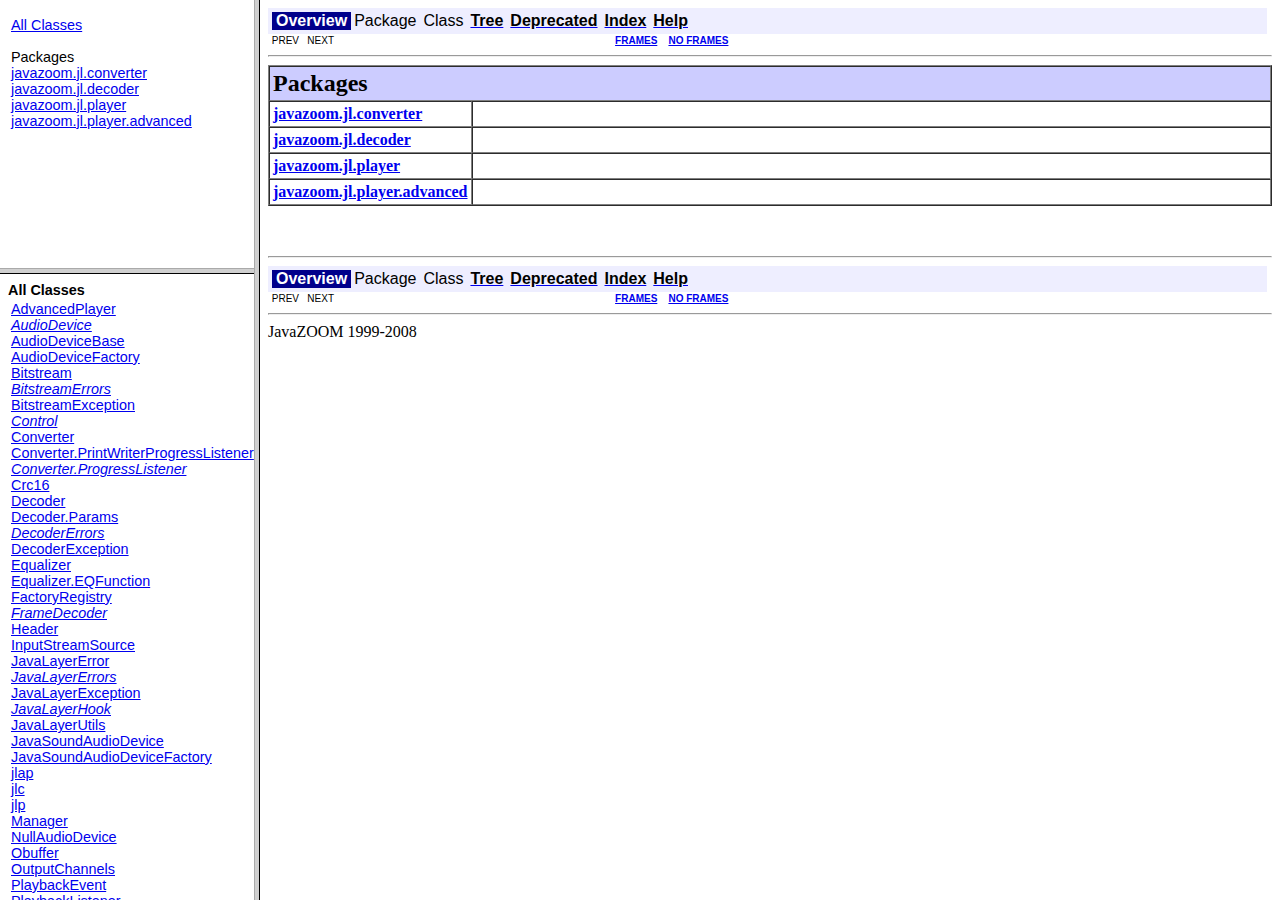
<file: MusicApp/jlayer1.0.1/JLayer1.0.1/doc/index.html>
<!DOCTYPE HTML PUBLIC "-//W3C//DTD HTML 4.01 Frameset//EN" "http://www.w3.org/TR/html4/frameset.dtd">
<!--NewPage-->
<HTML>
<HEAD>
<!-- Generated by javadoc on Sun Nov 16 18:35:05 CET 2008-->
<TITLE>
Generated Documentation (Untitled)
</TITLE>
<SCRIPT type="text/javascript">
    targetPage = "" + window.location.search;
    if (targetPage != "" && targetPage != "undefined")
        targetPage = targetPage.substring(1);
    if (targetPage.indexOf(":") != -1)
        targetPage = "undefined";
    function loadFrames() {
        if (targetPage != "" && targetPage != "undefined")
             top.classFrame.location = top.targetPage;
    }
</SCRIPT>
<NOSCRIPT>
</NOSCRIPT>
</HEAD>
<FRAMESET cols="20%,80%" title="" onLoad="top.loadFrames()">
<FRAMESET rows="30%,70%" title="" onLoad="top.loadFrames()">
<FRAME src="overview-frame.html" name="packageListFrame" title="All Packages">
<FRAME src="allclasses-frame.html" name="packageFrame" title="All classes and interfaces (except non-static nested types)">
</FRAMESET>
<FRAME src="overview-summary.html" name="classFrame" title="Package, class and interface descriptions" scrolling="yes">
<NOFRAMES>
<H2>
Frame Alert</H2>

<P>
This document is designed to be viewed using the frames feature. If you see this message, you are using a non-frame-capable web client.
<BR>
Link to<A HREF="overview-summary.html">Non-frame version.</A>
</NOFRAMES>
</FRAMESET>
</HTML>
</file>
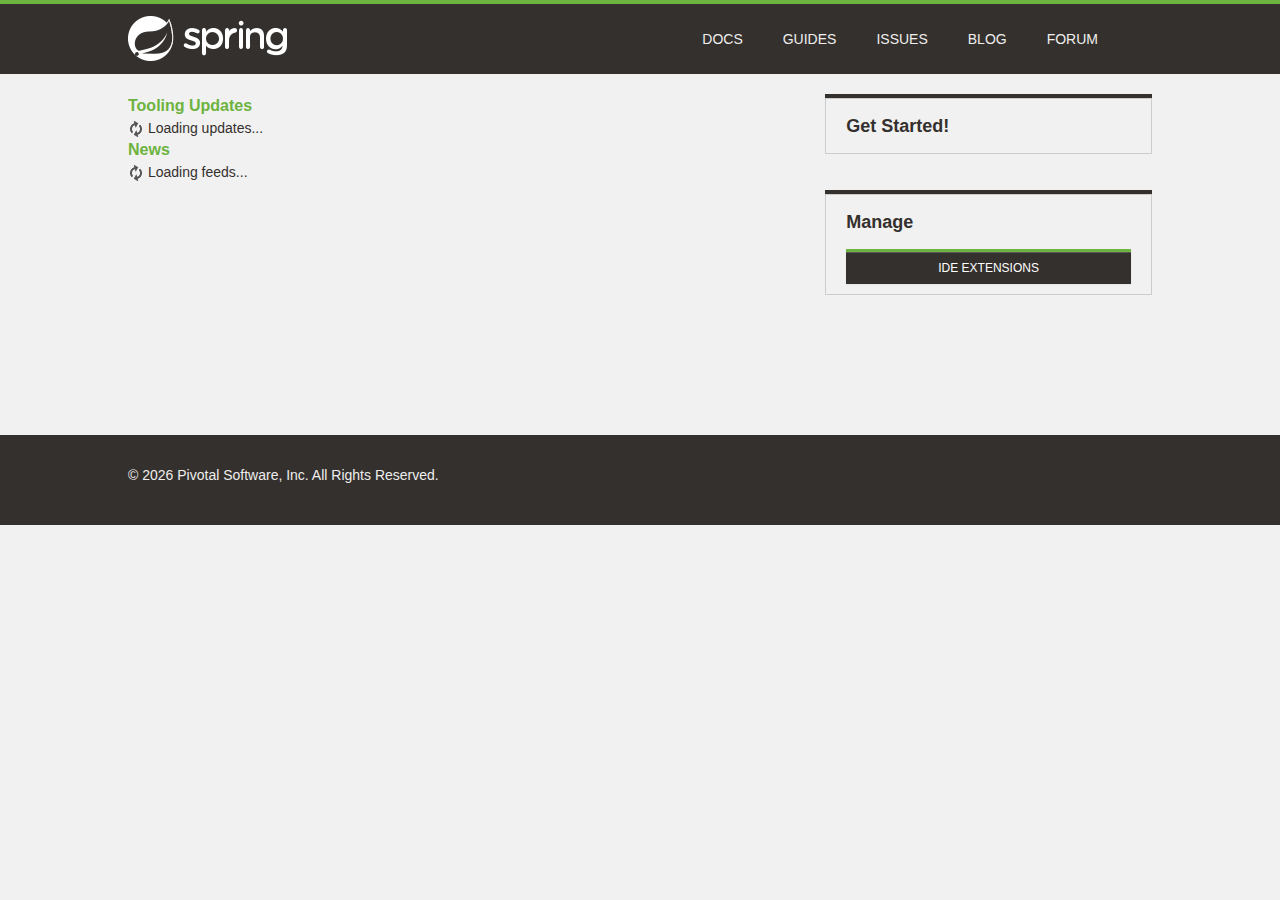
<file: .metadata/.plugins/org.springsource.ide.eclipse.commons.gettingstarted/dashboard/1614221261628/index.html>
<!DOCTYPE html>
<html>
<head>
<title>Spring</title>
<meta
	content="width=device-width, initial-scale=1.0, maximum-scale=1, minimum-scale=1, user-scalable=no"
	id="Viewport" name="viewport" />
<meta http-equiv="Content-Type" content="text/html; charset=UTF-8">
<link rel="stylesheet" type="text/css"
	href="common/bootstrap/css/bootstrap.css" />
<link rel="stylesheet" type="text/css"
	href="https://fontawesome.io/assets/font-awesome/css/font-awesome.css" />
<link rel="stylesheet" type="text/css" href="common/css/fontcustom.css" />
<link rel="stylesheet" type="text/css" href="common/css/icons.css" />
<link rel="stylesheet" type="text/css" href="common/css/buttons.css" />
<link rel="stylesheet" type="text/css" href="common/css/typography.css" />
<link rel="stylesheet" type="text/css" href="common/css/main.css" />
<link rel="stylesheet" type="text/css" href="common/css/application.css" />
<link rel="stylesheet" type="text/css"
	href="common/css/markdown-content.css" />
<link rel="stylesheet" type="text/css" href="common/css/docs.css" />
<link rel="stylesheet" type="text/css" href="common/css/homepage.css" />
<link rel="stylesheet" type="text/css" href="common/css/tools.css" />
<link rel="stylesheet" type="text/css" href="common/css/projects.css" />
<link rel="stylesheet" type="text/css" href="common/css/highlight.css" />
<link rel="stylesheet" type="text/css" href="common/css/responsive.css" />
<script type="text/javascript" src="common/js/jquery.js"></script>
<script type="text/javascript"
	src="common/bootstrap/js/bootstrap.min.js"></script>
<script type="text/javascript"
	src="common/bootstrap-datetimepicker/js/bootstrap-datetimepicker.min.js"></script>
<script type="text/javascript" src="common/js/filter.js"></script>
<script type="text/javascript" src="common/js/application.js"></script>
<script type="text/javascript" src="common/js/guide.js"></script>

<link rel="stylesheet" type="text/css" href="common/css/blog.css" />
<link rel="stylesheet" type="text/css" href="common/css/dashboard.css" />

</head>
<body>
	<script>
		//window.ide 'dummy'. Replaced/injected later by STS browser integration.
		//The dummy helps preview/test the page in an external browser.
		window.ide = {
			call: function () {
				return false;
			}
		}
		
		function addHtml(element, html) {
			if (html) {
				document.getElementById(element).innerHTML = html;
			}
		}

		function search(input) {
			if (input.value != "") {
				ide.call('openWebPage', 'https://spring.io/search?q=' + input.value)
				input.value = "";
			}
		}
	</script>
	<div class="viewport">
		<header class="navbar header--navbar">
			<div class="navbar-inner">
				<div class="container-fluid">
					<div class="spring-logo--container">
						<a class="spring-logo" href="#"><span></span></a>
					</div>
					<ul class="nav pull-right">
						<li class="navbar-link"><a
							onclick="return ide.call('openWebPage', 'https://spring.io/docs')">Docs</a></li>
						<li class="navbar-link"><a
							onclick="return ide.call('openWebPage', 'https://spring.io/guides')">Guides</a></li>
						<li class="navbar-link"><a
							onclick="return ide.call('openWebPage', 'https://github.com/spring-projects/spring-ide/issues')">Issues</a></li>
						<li class="navbar-link"><a
							onclick="return ide.call('openWebPage', 'https://spring.io/blog')">Blog</a></li>
						<li class="navbar-link"><a
							onclick="return ide.call('openWebPage', 'https://forum.springsource.org/forumdisplay.php?32-SpringSource-Tool-Suite')">Forum</a></li>
						<li class="navbar-link nav-search"><i
							class="fa fa-search navbar-search--icon js-search-input-open"></i>
							<div class="search-input-close js-search-input-close">x</div></li>
					</ul>
				</div>
			</div>
			<div class="search-dropdown--container js-search-dropdown">
				<div class="container-fluid">
					<div class="search-form--container">
						<form action="" class="form-inline form-search" method="get">
							<input class="search-query search-form--form js-search-input"
								name="q" onchange="search(this)"
								placeholder="Search for documentation, guides, and posts..."
								type="text" value="" />
							<button class="search-form--submit" type="submit">
								<i class="fa fa-search"></i>
							</button>
						</form>
					</div>
				</div>
			</div>
		</header>
		<div class="body--container container-fluid ">
			<div class="main-body--wrapper"
				style="padding-top: 20px; margin-top: 0px;">
				<!-- Override Spring IO Page Whitespace -->
				<div class="row-fluid blog--wrapper">
					<div class="span8">
						<h3 class="feed-header">Tooling Updates</h3>
						<div id="updates">
						  <img src="common/img/loading.gif"/> Loading updates...
						</div>
						<h3 class="feed-header">News</h3>
						<div id="feeds">
						  <img src="common/img/loading.gif"/> Loading feeds...
						</div>
					</div>

					<aside class="span4 content-right-pane--container" id="sidebar">
						<div class="right-pane-widget--container">
							<h2>Get Started!</h2>
							<div id="gettingStarted">
							</div>
							<div id="projectWizards">
							</div>
						</div>
						<div class="right-pane-widget--container">
							<h2>Manage</h2>
							<a class="ide_widget btn btn-black uppercase" href="#"
								onclick="return ide.call('openEditor', 'org.springsource.ide.eclipse.commons.gettingstarted.dashboard.ExtensionsEditor')">IDE Extensions</a>
						</div>
					</aside>
				</div>
			</div>
		</div>
		<footer class="footer">
			<div class="container-fluid">
				<div class="row-fluid">
					<div class="span8">
						&copy;
						<script type="text/javascript">
							var d = new Date();
							document.write(d.getFullYear());
						</script>
						Pivotal Software, Inc. All Rights Reserved.
					</div>
				</div>
			</div>
		</footer>
	</div>
</body>
</html>
</file>
<file: .metadata/.plugins/org.springsource.ide.eclipse.commons.gettingstarted/dashboard/1614221261628/common/css/fontcustom.css>
@font-face{font-family:"fontcustom";src:url("../font-custom/fontcustom.eot");src:url("../font-custom/fontcustom.eot?#iefix") format("embedded-opentype"),url("../font-custom/fontcustom.woff") format("woff"),url("../font-custom/fontcustom.ttf") format("truetype"),url("../font-custom/fontcustom.svg#fontcustom") format("svg");font-weight:normal;font-style:normal;}.icon-community-support,.icon-gs-guides-black,.icon-professional-support,.icon-spring-amqp,.icon-spring-android,.icon-spring-batch,.icon-spring-data,.icon-spring-framework,.icon-spring-hateos,.icon-spring-integration,.icon-spring-leaf,.icon-spring-logo,.icon-spring-mobile,.icon-spring-security,.icon-spring-social,.icon-spring-web-flow,.icon-spring-web-services,.icon-tutorials-black{font-family:"fontcustom"!important;font-style:normal;font-weight:normal;font-variant:normal;text-transform:none;line-height:1;-webkit-font-smoothing:antialiased;display:inline-block!important;text-decoration:inherit;}.icon-community-support:before{content:"\f100";}.icon-gs-guides-black:before{content:"\f101";}.icon-professional-support:before{content:"\f102";}.icon-spring-amqp:before{content:"\f103";}.icon-spring-android:before{content:"\f104";}.icon-spring-batch:before{content:"\f105";}.icon-spring-data:before{content:"\f106";}.icon-spring-framework:before{content:"\f107";}.icon-spring-hateos:before{content:"\f108";}.icon-spring-integration:before{content:"\f109";}.icon-spring-leaf:before{content:"\f10a";}.icon-spring-logo:before{content:"\f10b";}.icon-spring-mobile:before{content:"\f10c";}.icon-spring-security:before{content:"\f10d";}.icon-spring-social:before{content:"\f10e";}.icon-spring-web-flow:before{content:"\f10f";}.icon-spring-web-services:before{content:"\f110";}.icon-tutorials-black:before{content:"\f111";}
</file>
<file: .metadata/.plugins/org.springsource.ide.eclipse.commons.gettingstarted/dashboard/1614221261628/common/css/icons.css>
.icon{background-image:url("../img/iconsprite.png");display:inline-block!important;}.icon.icon-spring-logo-mobile{width:204px;height:60px;background-position:904px 302px;margin-top:-13px;transform:scale(0.5);-moz-transform:scale(0.5);-webkit-transform:scale(0.5);-o-transform:scale(0.5);-ms-transform:scale(0.5);}.icon.icon-spring-logo-big{width:154px;height:154px;background-position:154px 191px;}.icon.project--logo.logo-spring-framework{width:135px;height:133px;background-position:518px 837px;margin-top:2px;}.icon.project--logo.logo-spring-security{width:99px;height:137px;background-position:519px 677px;}.icon.project--logo.logo-spring-data{width:111px;height:111px;background-position:519px 512px;margin-top:13px;}.icon.project--logo.logo-spring-batch{width:104px;height:108px;background-position:360px 837px;margin-top:14px;}.icon.project--logo.logo-spring-integration{width:145px;height:104px;background-position:361px 677px;margin-top:16px;}.icon.project--logo.logo-spring-amqp{width:109px;height:98px;background-position:361px 513px;margin:19px;}.icon.project--logo.logo-spring-default{width:100px;height:100px;background-position:-805px 0;margin-top:18px;}.icon.project--logo.logo-spring-mobile{width:104px;height:137px;background-position:196px 677px;}.icon.project--logo.logo-spring-android{width:104px;height:126px;background-position:196px 513px;margin-top:10px;}.icon.project--logo.logo-spring-social{width:130px;height:100px;background-position:518px 357px;margin-top:18px;}.icon.project--logo.logo-spring-hateoas{width:126px;height:99px;background-position:518px 256px;margin-top:19px;}.icon.project--logo.logo-spring-webflow{width:99px;height:99px;background-position:619px 256px;margin-top:19px;}.icon.project--logo.logo-spring-web-services{width:100px;height:100px;background-position:532px 155px;margin-top:19px;}.icon.project--logo.logo-spring-xd{width:104px;height:113px;background-position:247px 837px;margin-top:11px;}.icon.project--logo.logo-spring-boot{width:102px;height:90px;background-position:143px 837px;margin-top:23px;}.icon.project--logo.logo-spring-ldap{width:93px;height:107px;background-position:247px 944px;margin-top:19px;}.icon.project--logo.logo-grails{width:107px;height:100px;background-position:361px 944px;margin-top:23px;}.icon.project--logo.logo-groovy{width:183px;height:92px;background-position:546px 940px;margin-top:23px;}.icon.icon-projects{width:28px;height:28px;background-position:-641px -481px;}.icon.icon-projects:hover{background-position:-641px -521px;}.icon.icon-forum{width:32px;height:32px;background-position:-409px -450px;}.icon.icon-forum:hover{background-position:-449px -450px;}.icon.icon-current-version{height:13px;width:42px;background-position:718px 317px;}.icon.icon-pre-release{height:13px;width:23px;background-position:657px 317px;}.icon.icon-ga-release{margin-left:0!important;height:13px;width:9px;background-position:626px 317px;background-color:#6db33f;padding:0 2px;border-radius:10px;}.icon.icon-snapshot-release{height:13px;width:46px;background-position:603px 317px;}.icon.logo-eclipse-text{width:159px;height:38px;background-position:603px 38px;}.icon.icon-social-twitter{width:36px;height:36px;background-position:-1px -143px;}.icon.icon-social-twitter:hover{background-position:-84px -143px;}.icon.icon-build-anything{width:107px;background-position:107px 279px;height:88px;}.icon.icon-run-anywhere{background-position:120px 344px;width:120px;height:65px;margin-top:11px;}.icon.icon-rest-assured{background-position:253px 86px;width:86px;height:86px;margin-top:1px;}.icon.icon-community-support{width:97px;height:97px;background-position:257px 185px;font-size:0;}.icon.icon-professional-support{width:126px;height:97px;background-position:272px 282px;font-size:0;}.icon.icon-gs-guides{width:73px;height:101px;background-position:356px 101px;}.icon.icon-tutorial{width:73px;height:101px;background-position:430px 101px;}.icon.blog-icon{width:20px;height:20px;vertical-align:middle;}.icon.blog-icon.calendar{background-position:20px 594px;}.icon.blog-icon.all-posts{background-position:20px 561px;}.icon.blog-icon.broadcasts{background-position:20px 519px;}.icon.blog-icon.engineering{background-position:20px 477px;}.icon.blog-icon.releases{background-position:20px 433px;}.icon.blog-icon.news-and-events{background-position:20px 387px;}.icon.about-icon.team{width:183px;height:127px;background-position:902px 202px;}.icon.about-icon.jobs{width:112px;height:85px;background-position:387px 415px;margin:21px 0;}.icon.about-icon.pivotal{width:93px;height:114px;background-position:387px 329px;margin:6px 0 7px;}i.icon{background-image:none;}
</file>
<file: .metadata/.plugins/org.springsource.ide.eclipse.commons.gettingstarted/dashboard/1614221261628/common/css/buttons.css>
.btn.btn-black{background-color:#34302d;background-image:none;border-radius:0;color:#f1f1f1;font-size:14px;line-height:14px;font-family:"Montserrat",sans-serif;border:2px solid #6db33f;padding:21px 60px;text-shadow:none;transition:border 0.15s;-webkit-transition:border 0.15s;-moz-transition:border 0.15s;-o-transition:border 0.15s;-ms-transition:border 0.15s;}.btn.btn-black.compact{padding:6px 12px;font-size:12px;}.btn.btn-black.sub-text{padding:12px 0;}.btn.btn-black.sub-text p{margin-top:6px;color:#eeeeee;font-size:14px;line-height:14px;font-family:"Montserrat",sans-serif;text-transform:none;}.btn.btn-black.on-black:hover{border-color:#6db33f;box-shadow:0 1px 3px #0b0a0a;}.btn.btn-black.on-black:active{box-shadow:0 1px 3px #0b0a0a,inset 0 3px 6px #0b0a0a;border-color:#6db33f;}.btn.btn-black.with-icon [class^="icon-"]{margin-right:21px;font-size:20px;vertical-align:top;line-height:10px;}.btn.btn-black:hover{border-color:#34302d;box-shadow:none;text-decoration:none;}.btn.btn-black:active{box-shadow:inset 0 3px 6px #0b0a0a;border-color:#34302d;}.btn.uppercase{text-transform:uppercase;}
</file>
<file: .metadata/.plugins/org.springsource.ide.eclipse.commons.gettingstarted/dashboard/1614221261628/common/css/typography.css>
body, h1, h2, h3, p, input {
	margin: 0;
	font-weight: 400;
	font-family: "Montserrat", sans-serif;
	color: #34302d;
}

h1 {
	font-size: 24px;
	line-height: 30px;
	font-family: "Montserrat", sans-serif;
}

h2 {
	font-size: 18px;
	font-weight: 700;
	line-height: 24px;
	margin-bottom: 10px;
	font-family: "Montserrat", sans-serif;
}

h3 {
	font-size: 16px;
	line-height: 24px;
	margin-bottom: 10px;
	font-weight: 700;
}

p {
	font-size: 15px;
	line-height: 24px;
}

p a {
	color: #5fa134;
}

p a:hover {
	color: #5fa134;
}

code {
	font-size: 14px;
}
</file>
<file: .metadata/.plugins/org.springsource.ide.eclipse.commons.gettingstarted/dashboard/1614221261628/common/css/main.css>
body{background-color:#f1f1f1;}#scrim{display:none;}#scrim.js-show{display:block;position:absolute;top:0;bottom:0;left:0;right:0;z-index:700;}.container-fluid{max-width:1024px;margin:0 auto;}.title-divider{width:75%;height:5px;background-color:#8CC63F;margin:21px 0;}.title-divider.full-width{width:100%;}.spaced--container{margin:60px 0;}.code-snippet{border-radius:2px;border:1px solid #cccccc;background-color:#F9F9F9;padding:12px 18px;margin:15px 0;font-size:13px;line-height:13px;}.header--navbar{margin:0;}.header--navbar .navbar-inner{position:absolute;z-index:999;background-image:none;filter:none;background-color:#34302d;border:none;border-top:4px solid #6db33f;box-shadow:none;position:relative;border-radius:0;padding:0;}.header--navbar .navbar-inner .spring-logo--container{display:inline-block;}.header--navbar .navbar-inner .spring-logo--container .spring-logo{margin:12px 0 6px;width:160px;height:46px;display:inline-block;text-decoration:none;}.header--navbar .navbar-inner .navbar-link.active a{background-color:#6db33f;box-shadow:none;}.header--navbar .navbar-inner .navbar-link a{color:#eeeeee;font-family:"Montserrat",sans-serif;text-transform:uppercase;text-shadow:none;font-size:14px;line-height:14px;padding:28px 20px;transition:all 0.15s;-webkit-transition:all 0.15s;-moz-transition:all 0.15s;-o-transition:all 0.15s;-ms-transition:all 0.15s;}.header--navbar .navbar-inner .navbar-link:hover a{color:#eeeeee;background-color:#6db33f;}.header--navbar .navbar-inner .navbar-link.nav-search{padding:20px 0 23px;}.header--navbar .navbar-inner .navbar-link.nav-search .navbar-search--icon{color:#eeeeee;font-size:24px;padding:3px 16px 3px 18px;cursor:pointer;}.header--navbar .navbar-inner .navbar-link.nav-search:hover .navbar-search--icon{text-shadow:0 0 10px #6db33f;}.header--navbar .navbar-inner .navbar-link.nav-search .search-input-close{display:none;}.header--navbar .navbar-inner .navbar-link.nav-search.js-highlight{background-color:#6db33f;}.header--navbar .navbar-inner .navbar-link.nav-search.js-highlight .navbar-search--icon{display:none;}.header--navbar .navbar-inner .navbar-link.nav-search.js-highlight .search-input-close{display:inline-block;color:#eeeeee;padding:4px 24px 3px;cursor:pointer;}.header--navbar .search-dropdown--container{position:absolute;z-index:998;margin-top:-90px;background-color:white;width:100%;border-bottom:1px solid #dddddd;transition:margin 0.25s;-webkit-transition:margin 0.25s;-moz-transition:margin 0.25s;-o-transition:margin 0.25s;-ms-transition:margin 0.25s;}.header--navbar .search-dropdown--container.no-animation{transition:none;-webkit-transition:none;-moz-transition:none;-o-transition:none;-ms-transition:none;}.header--navbar .search-dropdown--container .form-search{margin:0;}.header--navbar .search-dropdown--container .form-search .search-form--form{background:rgba(0,0,0,0);border:none;box-shadow:none;color:#34302D;font-size:21px;line-height:29px;height:30px;padding:25px 0;width:93%;}.header--navbar .search-dropdown--container .form-search .search-form--form::-webkit-input-placeholder{font-style:italic;}.header--navbar .search-dropdown--container .form-search .search-form--form:-moz-placeholder{font-style:italic;}.header--navbar .search-dropdown--container .form-search .search-form--form::-moz-placeholder{font-style:italic;}.header--navbar .search-dropdown--container .form-search .search-form--form:-ms-input-placeholder{font-style:italic;}.header--navbar .search-dropdown--container .form-search .search-form--submit{background-color:transparent;border:none;float:right;padding:28px 16px 24px 0;}.header--navbar .search-dropdown--container .form-search .icon-search{font-size:22px;color:#34302d;}.header--navbar .search-dropdown--container.js-show{margin-top:0;}a.spring-logo{background:url("../img/spring-logo.png") -1px -1px no-repeat;}a.spring-logo span{display:block;width:160px;height:46px;background:url("../img/spring-logo.png") -1px -48px no-repeat;opacity:0;-moz-transition:opacity 0.12s ease-in-out;-webkit-transition:opacity 0.12s ease-in-out;-o-transition:opacity 0.12s ease-in-out;}a:hover.spring-logo span{opacity:1;}.right-pane-widget--container{border:1px solid #cccccc;box-shadow:0 -4px 0 #34302d;margin:4px 0 40px 0;}.right-pane-widget--container li{display:block;padding:12px 6.2%;line-height:14px;border-top:1px solid white;}.right-pane-widget--container li [class^=icon-]{font-size:16px;}.right-pane-widget--container li a{font-size:14px;line-height:14px;color:#5fa134;}.right-pane-widget--container li:first-child{border-bottom:none;}.right-pane-widget--container.secondary-nav li a{text-transform:uppercase;color:#888;font-family:"Montserrat",sans-serif;font-weight:400;text-decoration:none;}.right-pane-widget--container.secondary-nav li a:hover{color:#5fa134;}.right-pane-widget--container.secondary-nav li.active a{font-weight:bold;color:#34302d;}.right-pane-widget--container.with-icon li{padding:12px 6.2% 12px 3%;}.right-pane-widget--container.with-icon li a{margin-left:2%;}.right-pane-widget--container.no-top-border{box-shadow:none;}.header--content{background-color:#dedede;padding:60px 0;}.header--content .header--content-subtitle--link{color:#8cc63f;}.header--content .header--content-subtitle--link:hover{text-decoration:none;color:#4e681e;}.main-body--wrapper{margin-top:100px;margin-bottom:100px;}.row--container{margin-bottom:60px;}.body--container--row{margin-bottom:30px;}.clear{clear:both;}.body--container--link{color:#44474c;}.body--container--link:hover{color:#638e2a;text-decoration:none;}.body--container--link.bold{font-weight:bold;}.list-link--container{margin:0;}.list-link--container .list-link{display:block;}.list-link--container .list-link a,.list-link--container .list-link div{color:#333;cursor:pointer;}.list-link--container .list-link a:hover,.list-link--container .list-link div:hover{color:#8cc63f;text-decoration:none;}.popover{border-radius:1px;padding:0;}.popover.right{margin-top:46px;}.popover.right .arrow{top:14px;border-right-color:#8cc63f;left:-8px;}.popover.right .arrow:after{border-right-color:#8cc63f;}.popover.bottom{margin-top:5px;}.popover.bottom .arrow{border-bottom-color:#8cc63f;top:-9px;left:15%;}.popover.bottom .arrow:after{border-bottom-color:#8cc63f;}.popover .popover-title{border-radius:1px 1px 0 0;background-color:#8cc63f;color:white;}.popover .popover-content{border-radius:0 0 1px 1px;}input.floating-input{background-color:transparent;border:none;border-bottom:1px solid #dedede;box-shadow:none;border-radius:0;padding:0 0 0 0;}input.floating-input:focus{border:none;border-bottom:1px solid #dedede;box-shadow:none;background:#ecebeb;}.floating-input--icon{font-size:16px;color:#c5c5c5;}.bottom-slide--container{height:190px;overflow:hidden;border-radius:3px;background-color:#cccccc;border:1px solid #c5c5c5;box-shadow:1px 2px 3px rgba(204,204,204,0.5);}.bottom-slide--container .bottom-slider--image{background-image:url("https://imgs.mi9.com/uploads/landscape/2101/beautiful-leaf-wallpapers_1280x960_28083.jpg");background-size:cover;height:137px;transition:all 0.33s;-wekit-transition:all 0.33s;-moz-transition:all 0.33s;-o-transition:all 0.33s;-ms-transition:all 0.33s;}.bottom-slide--container .bottom-slider{background-color:#ecebeb;padding:15px 10px;border-top:1px solid #9e9e9e;transition:all 0.33s;-wekit-transition:all 0.33s;-moz-transition:all 0.33s;-o-transition:all 0.33s;-ms-transition:all 0.33s;}.bottom-slide--container .bottom-slider .bottom-slider--title{display:inline-block;max-width:360px;line-height:14px;}.bottom-slide--container .bottom-slider .bottom-slider--icon{color:#333;font-size:27px;line-height:22px;font-size:27px;}.bottom-slide--container .bottom-slider .bottom-slider--more-info{opacity:0;}.bottom-slide--container:hover .bottom-slider--image{transform:translateY(-26px);-webkit-transform:translateY(-26px);-moz-transform:translateY(-26px);-o-transform:translateY(-26px);-ms-transform:translateY(-26px);}.bottom-slide--container:hover .bottom-slider{transform:translateY(-53px);-webkit-transform:translateY(-53px);-moz-transform:translateY(-53px);-o-transform:translateY(-53px);-ms-transform:translateY(-53px);}.bottom-slide--container:hover .bottom-slider--more-info{opacity:1;}.dashboard--posts td{min-width:130px;}.dashboard--posts td .actions{min-width:200px;}.dashboard--posts td .actions form{display:inline;}.blog-post--form input,.blog-post--form textarea{width:90%;}.blog-post--form textarea{min-height:300px;}.blog-post-form--right-pane .control-group.inline label{display:inline-block;}.blog-post-form--right-pane .control-group.inline .controls{display:inline-block;vertical-align:middle;margin-bottom:5px;margin-left:10px;}.gh-project-url--container{background-color:#FFF;border:1px solid #cccccc;height:20px;padding:4px 6px;border-radius:4px;margin:12px 0;}.gh-project-url--container input{width:87%;background-color:transparent;border:none;box-shadow:none;}.gh-project-url--container input:focus{outline:none;}.gh-project-url--container .icon--pull-right{float:right;margin-top:2px;cursor:pointer;}.btn--full-width{display:block;}.content--title{display:inline-block;border-top:3px solid #6db33f;font-size:12px;line-height:12px;text-transform:uppercase;padding-top:8px;position:absolute;margin-top:-30px;font-family:"Montserrat",sans-serif;}.content--title a{color:#34302d;}.content--title a:hover{color:#5fa134;}.content--title.search-title{position:relative;}.content--title.blog-category{display:none;}.content--title.blog-category.active{display:block;}.index-page--title{line-height:24px;}.index-page--title.top-margin{margin-top:60px;}.index-page--subtitle{font-size:16px;line-height:24px;margin:30px 0 60px;}.index-page--subtitle a{color:#5fa134;}.index-page--subtitle.jobs-subtitle{margin-bottom:60px;padding-bottom:60px;border-bottom:1px solid #cccccc;}.index-page--subtitle.with-subtext{margin-bottom:-30px;}.index-page--subtitle.with-subtext .subtext{display:inline-block;font-size:14px;margin:21px 0 0;color:rgba(52,48,45,0.9);}.footer{background-color:#34302d;color:#eeeeee;padding:30px 0;}.footer a{color:#6db33f;}.footer .nav{margin-bottom:12px;}.footer .nav li a{color:#eeeeee;text-shadow:none;text-transform:uppercase;font-size:12px;line-height:12px;padding:0 17px;}.footer .nav li a:hover{color:#6db33f;}.footer .nav li:first-child a{padding-left:0;}.footer .footer-newsletter--wrapper{width:auto;margin:0;}.footer .footer-newsletter--container form{margin:0;}.footer .footer-newsletter--container label{text-transform:uppercase;margin-bottom:15px;line-height:12px;font-weight:bold;font-size:12px;}.footer .footer-newsletter--container .footer-subscribe--input--container{background-color:white;border:1px solid #f1f1f1;}.footer .footer-newsletter--container .footer-subscribe--input--container .footer-subscribe--input{background:transparent;border:none;box-shadow:none;font-size:12px;padding-left:10px;}.footer .footer-newsletter--container .footer-subscribe--input--container .footer-subscribe--input:focus{outline:none;}.footer .footer-newsletter--container .footer-subscribe--input--container .footer-subscibe--btn{text-transform:uppercase;background-color:#6db33f;background-image:none;border-radius:0;border:none;box-shadow:none;color:#eeeeee;text-shadow:none;font-size:12px;padding:9px 16px;}.item-dropdown-widget{text-align:left;z-index:800;position:relative;}.item-dropdown-widget .item-dropdown--link{cursor:pointer;}.item-dropdown-widget .item-dropdown--link .item-dropdown--title{padding:14px 0 14px 20px;font-size:14px;line-height:14px;}.item-dropdown-widget .item-dropdown--link .item-dropdown--icon{color:#cbcaca;padding:14px;margin:0;}.item-dropdown-widget .item-dropdown--link:hover .item-dropdown--title,.item-dropdown-widget .item-dropdown--link:hover .item-dropdown--icon{color:#5fa134;}.item-dropdown-widget .item--dropdown{display:none;}.item-dropdown-widget.js-open{z-index:801;}.item-dropdown-widget.js-open .item-dropdown--title{color:#f1f1f1;background-color:#6db33f;position:relative;z-index:802;}.item-dropdown-widget.js-open .item-dropdown--icon{color:#dddddd;background-color:#34302d;position:relative;z-index:803;}.item-dropdown-widget.js-open .item--dropdown{display:block;}.item-dropdown-widget.js-open .item-dropdown--link:hover .item-dropdown--title{color:#f1f1f1;}.item-dropdown-widget.js-open .item-dropdown--link:hover .item-dropdown--icon{color:#ddd;}.item--dropdown{position:absolute;background-color:#34302d;padding:20px;width:255px;z-index:999;border:1px solid #eeeeee;border-top:none;margin-left:-1px;}.item--dropdown .item--header{padding-bottom:20px;border-bottom:1px solid #cccbca;}.item--dropdown .item--header .item--header-link{color:#6db33f;}.item--dropdown .item--header .item--header-link [class^=icon-]{color:#93918f;font-size:20px;vertical-align:middle;padding-right:10px;}.item--dropdown .item--header .item--header-link:hover{text-decoration:none;color:#7ac04c;}.item--dropdown .item--header .item--header-link:hover [class^=icon-]{color:#f1f1f1;}.item--dropdown .item--header .item--header-link.disabled{opacity:0.5;cursor:not-allowed;}.item--dropdown .item--header .item--header-link.disabled:hover{color:#6db33f;}.item--dropdown .item--header .item--header-link.disabled:hover [class^=icon-]{color:#93918f;}.item--dropdown .item--left-column,.item--dropdown .item--right-column{width:45%;display:inline-block;vertical-align:top;}.item--dropdown .item--half-column{display:inline-block;vertical-align:top;width:50%;}.item--dropdown .item--half-column:first-child .item--body-title,.item--dropdown .item--half-column:first-child .item--body--version{padding-right:15px;}.item--dropdown .item--half-column:nth-child(2) .item--body-title,.item--dropdown .item--half-column:nth-child(2) .item--body--version{padding-left:15px;}.item--dropdown .item--half-column:nth-child(3){margin-top:20px;}.item--dropdown .item--body-title{padding:30px 0 15px 0;color:#f1f1f1;border-bottom:1px solid #4a4440;font-size:12px;line-height:12px;text-transform:uppercase;}.item--dropdown .item--body .item--body--version{border-bottom:1px solid #4a4540;padding:7px 0;}.item--dropdown .item--body .item--body--version p{color:#f1f1f1;font-size:14px;line-height:19px;}.item--dropdown .item--body .item--body--version .docs-link{display:inline-block;color:#6db33f;}.item--dropdown .item--body .item--body--version .docs-link:hover{color:#7ac04c;}.item--dropdown .item--body .item--body--version .docs-link.reference-link{border-right:1px solid #4a4540;padding-right:10px;margin-right:5px;}.item--dropdown.no-item--header .item--body-title{padding-top:0;border-bottom:1px solid #cccbca;}.item--dropdown.no-item--header .tool-download-link .file-type{color:#5fa134;line-height:14px;font-size:14px;display:inline-block;}.item--dropdown.no-item--header .tool-download-link .file-size{color:#6c635d;font-size:10px;line-height:23px;float:right;}.item-slider-widget{display:inline-block;margin-left:9px;}.item-slider-widget .item--slider{height:32px;position:absolute;width:62px;border-radius:2px;margin-top:-4px;z-index:800;background:#68605a;background:-moz-linear-gradient(top,#68605a 0%,#34302d 100%,#020202 100%);background:-webkit-gradient(linear,left top,left bottom,color-stop(0%,#68605a),color-stop(100%,#34302d),color-stop(100%,#020202));background:-webkit-linear-gradient(top,#68605a 0%,#34302d 100%,#020202 100%);background:-o-linear-gradient(top,#68605a 0%,#34302d 100%,#020202 100%);background:-ms-linear-gradient(top,#68605a 0%,#34302d 100%,#020202 100%);background:linear-gradient(to bottom,#68605a 0%,#34302d 100%,#020202 100%);filter:progid:DXImageTransform.Microsoft.gradient(startColorstr='#68605a',endColorstr='#020202',GradientType=0);cursor:pointer;transition:all 0.25s;-webkit-transition:all 0.25s;-moz-webkit-transition:all 0.25s;-ms--webkit-transition:all 0.25s;-o-webkit-transition:all 0.25s;}.item-slider-widget .item-slider--container{background-color:white;border:1px solid #999999;padding:0 3px;}.item-slider-widget .item-slider--container .item{display:inline-block;color:#c3c3c3;font-family:"Montserrat",sans-serif;font-size:12px;line-height:12px;text-transform:uppercase;padding:7px 6px 5px;cursor:pointer;transition:color 0.25s;-webkit-transition:color 0.25s;-moz-webkit-transition:color 0.25s;-ms--webkit-transition:color 0.25s;-o-webkit-transition:color 0.25s;}.item-slider-widget .item-slider--container .item:hover{color:black;}.item-slider-widget .item-slider--container .item.js-active{z-index:801;position:relative;color:#f1f1f1;}.content-container--wrapper{border:1px solid #34302d;margin-top:-1px;}.content-container--wrapper:first-child{margin:0;}.content-container--wrapper .content-container--title{font-size:14px;line-height:14px;text-transform:uppercase;background-color:#34302D;color:#FFF;padding:18px 0;width:327px;text-align:center;margin:0;}.content-container--wrapper .content-container--header{background-color:#34302D;}.content-container--wrapper .content-container--header .content-container--filter{border-radius:0;box-shadow:none;margin:9px 20px;font-size:18px;line-height:22px;padding:8px;width:291px;}.content-container--wrapper .content-container--header .content-container--filter::-webkit-input-placeholder{color:#999;}.content-container--wrapper .content-container--header .content-container--filter:-moz-placeholder{color:#999;}.content-container--wrapper .content-container--header .content-container--filter::-moz-placeholder{color:#999;}.content-container--wrapper .content-container--header .content-container--filter:-ms-input-placeholder{color:#999;}.content-container--wrapper .content-container--header .header-title{color:#eeeeee;display:inline-block;margin:10px;}.content-container--wrapper .content-container--header .btn{margin:6px;}.content-container--wrapper .content-container--body{padding:20px;border-top:1px solid white;}.content-container--wrapper .content-container--body:first-child{border-top:none;}.content-container--wrapper .content-container--body .content-section-title--container{margin:20px 0 40px;}.content-container--wrapper .content-container--body .icon-gs-guides,.content-container--wrapper .content-container--body .icon-tutorial{margin-right:20px;}.content-container--wrapper .content-container--body .content-section-title{font-family:"Montserrat",sans-serif;font-size:16px;line-height:16px;margin-bottom:20px;padding-top:10px;font-weight:400;}.content-container--wrapper .content-container--body .content-section-sub-title{padding-right:50px;}.content-container--wrapper .content-items--container{padding:20px;}.billboard--wrapper .billboard--container{padding:80px 0;}.billboard--wrapper .billboard--container .billboard--title,.billboard--wrapper .billboard--container .billboard--sub-title{background:rgba(52,48,45,0.8);color:#eeeeee;display:inline-block;}.billboard--wrapper .billboard--container .billboard--title{font-size:48px;line-height:68px;font-family:"Montserrat",sans-serif;padding:0 15px;letter-spacing:-2px;}.billboard--wrapper .billboard--container .billboard--sub-title--container .billboard--sub-title{font-size:18px;line-height:18px;padding:2px 19px 12px;}.billboard--wrapper .billboard--container .billboard--sub-title--container .billboard--sub-title:first-child{padding-top:12px;}.billboard--wrapper .billboard--container.center-text{position:absolute;z-index:600;width:100%;margin:0 auto;margin-top:80px;text-align:center;}.billboard--wrapper .billboard-bg{height:425px;border-bottom:1px solid #34302d;background-repeat:no-repeat;background-size:cover;}.billboard--wrapper .billboard-bg.about-us--bg{background-image:url("../img/about-us-bg.png");}.billboard--wrapper .billboard-bg.jobs--bg{background-image:url("../img/jobs-bg.png");}.billboard-body--wrapper{padding:0 0 100px;}.admin-profile--form .admin-profile--field{padding:7px 0;}.admin-profile--form .admin-profile--field label{display:inline-block;width:250px;font-family:"Montserrat",sans-serif;vertical-align:middle;}.admin-profile--form .admin-profile--field input,.admin-profile--form .admin-profile--field textarea{width:30%;margin:0;}.admin-profile--form .admin-profile--field .push-right{margin-left:254px;}.admin-profile--form .admin-profile--field .image-note{display:inline-block;width:10%;vertical-align:bottom;margin-left:1%;font-size:.9em;line-height:1.2em;}.admin-profile--form .admin-profile--field .note{display:inline-block;vertical-align:middle;color:#666;margin-left:15px;font-size:12px;}.admin-profile--form .admin-profile--field.bio label{vertical-align:top;}.admin-profile--form .admin-profile--field.bio textarea{height:150px;}.admin-profile--form .admin-profile--field.submit-form{margin-top:30px;}.placeholder-img{background-color:#D5D5D5;border:3px solid white;padding:77px 0;margin-bottom:30px;text-align:center;color:#999;text-shadow:0 1px 2px white;font-size:18px;font-weight:bold;font-family:"Montserrat",sans-serif;}form.lpeRegForm{border:1px solid #f1f1f1;background-color:white;}form.lpeRegForm li{padding:0;list-style-type:none;}form.lpeRegForm ul input[type='text']{background:transparent;border:none;box-shadow:none;font-size:12px;padding:12px 0 15px 10px;font-family:"Varela Round",sans-serif;color:#666;font-weight:400;}#mktFrmButtons{margin:-78px -3px 0 222px;}#mktFrmSubmit{text-transform:uppercase;background-color:#6db33f;background-image:none;border-radius:0;border:none;box-shadow:none;color:#eeeeee;text-shadow:none;font-size:12px;padding:9px 16px!important;height:40px;cursor:pointer;}form.lpeRegForm label{display:none;}.lpeCElement{left:0!important;top:0!important;}form.lpeRegForm ul{font-size:12px;color:black;font-family:Arial,Helvetica,sans-serif;}form.lpeRegForm ul input,form.lpeRegForm ul input[type='text'],form.lpeRegForm ul textarea,form.lpeRegForm ul select{font-size:12px;color:black;font-family:Arial,Helvetica,sans-serif;}form.lpeRegForm li{margin-bottom:10px;}form.lpeRegForm .mktInput{padding-left:0px;}.about-feature--container{background-color:#34302d;text-align:center;padding:40px 20px;height:409px;transition:border,box-shadow 0.2s;-webkit-transition:border,box-shadow 0.2s;-moz-transition:border,box-shadow 0.2s;-ms-transition:border,box-shadow 0.2s;-o-transition:border,box-shadow 0.2s;border:1px solid transparent;}.about-feature--container .icon--container{height:200px;display:inline-block;}.about-feature--container .icon--container .icon{vertical-align:middle;position:relative;top:50%;}.about-feature--container .icon--container .icon.icon-spring-logo-big{margin-top:-77px;}.about-feature--container .icon--container .icon.icon-spring-logo{margin-top:-20px;}.about-feature--container .title,.about-feature--container .text,.about-feature--container .link{color:#f1f1f1;}.about-feature--container .title{font-size:18px;font-family:"Montserrat",sans-serif;line-height:24px;margin:30px 0 20px;text-transform:uppercase;}.about-feature--container .text{font-size:14px;line-height:20px;margin-bottom:20px;}.about-feature--container .link{font-family:"Montserrat",sans-serif;text-transform:uppercase;font-size:14px;line-height:20px;}.about-feature--container:hover{text-decoration:none;box-shadow:0 0 9px #6db33f;border-color:#6db33f;}.about-feature--container:active{box-shadow:inset 0 6px 10px #191715;}.about-feature--container.no-link{box-shadow:none;border:none;}.job-category--container{padding-right:95px;}.job-category--container .job-category--title{font-family:"Montserrat",sans-serif;text-transform:uppercase;font-size:16px;line-height:20px;margin-bottom:10px;}.job-category--container .job--container{margin-bottom:20px;}.job-category--container .job--container .title{color:#5fa134;font-size:16px;line-height:20px;}.job-post--container{padding-bottom:60px;margin-bottom:55px;border-bottom:1px solid white;}.job-post--container a{color:#5fa134;}.job-post--container .job-post--title{margin-bottom:5px;}.job-post--container .job-post--location{font-size:16px;line-height:20px;margin-bottom:20px;}.job-post--container .job-post--details p{font-size:14px;line-height:20px;margin-bottom:20px;}.job-post--container .job-post--details ul{margin-bottom:30px;}.job-post--container .job-post--details ul li{line-height:22px;margin-bottom:5px;}.job-post--container .apply-now-link{text-decoration:uppercase;}.job-post--container:last-child{padding-bottom:0;margin-bottom:0;border-bottom:none;}.admin--wrapper{text-align:center;}.admin--wrapper .alert,.admin--wrapper .admin-login--container{text-align:left;}.admin--wrapper .admin-login--container{background-color:white;padding:50px;display:inline-block;border-bottom:1px solid #cccccc;box-shadow:0 0 3px #cccccc;margin-top:100px;}.admin--wrapper .admin-login--container .admin-login--title{font-size:24px;line-height:24px;margin-bottom:40px;}.admin--wrapper .admin-login--container form{margin:0;text-align:center;}.admin--wrapper .admin-login--container form button{font-size:20px;font-family:"Varela Round",sans-serif;}.admin--wrapper .admin-login--container form button i{font-size:30px;float:left;margin:-10px 15px -10px 0;}.admin-index--title{margin-bottom:30px;}.admin-index--title.back-btn{margin-top:-60px;}.admin-index--link{background-color:white;padding:50px 0;display:inline-block;border-bottom:1px solid #cccccc;box-shadow:0 0 3px #cccccc;text-align:center;width:95%;transition:all 0.25s;-webkit-transition:all 0.25s;-moz-transition:all 0.25s;-o-transition:all 0.25s;-ms-transition:all 0.25s;}.admin-index--link .icon--container{width:190px;height:190px;border-radius:190px;background-color:#34302d;display:inline-block;text-align:center;margin-bottom:30px;}.admin-index--link .icon--container .icon{margin:22px 6px;}.admin-index--link .icon--container i{color:#FFF;font-size:150px;margin-top:11px;display:inline-block;}.admin-index--link p{font-size:20px;}.admin-index--link:hover{box-shadow:0 0 3px #6db33f;text-decoration:none;}.admin-index--link:active{box-shadow:none;}.white-btn--container{background-color:white;padding:50px 0;display:inline-block;border-bottom:1px solid #cccccc;box-shadow:0 0 3px #cccccc;text-align:center;width:95%;transition:all 0.25s;-webkit-transition:all 0.25s;-moz-transition:all 0.25s;-o-transition:all 0.25s;-ms-transition:all 0.25s;}.white-btn--container .icon--container{width:190px;height:190px;border-radius:190px;background-color:#34302d;display:inline-block;text-align:center;margin-bottom:30px;}.white-btn--container .icon--container .icon{margin:22px 6px;}.white-btn--container .icon--container i{color:#FFF;font-size:150px;margin-top:11px;display:inline-block;}.white-btn--container .icon--container.white-bg{background-color:white;}.white-btn--container p{font-size:20px;}.white-btn--container:hover{box-shadow:0 0 3px #6db33f;text-decoration:none;}.white-btn--container:active{box-shadow:none;}.pagination{margin:-1px 0 0 0;}.pagination div,.pagination a{display:inline-block;color:#888;text-decoration:none;vertical-align:middle;font-size:16px;}.pagination div.next,.pagination div.previous,.pagination a.next,.pagination a.previous{padding:10px;font-size:14px;line-height:14px;}.pagination div div,.pagination div a,.pagination a div,.pagination a a{padding:10px;color:#888;}.pagination div div.active,.pagination div a.active,.pagination a div.active,.pagination a a.active{color:#34302d;border-top:2px solid #34302d;padding-top:8px;}.pagination div:hover,.pagination a:hover{color:#34302d;}.usage-lists{margin:0;list-style:none;}.usage-lists li{margin-bottom:5px;}.usage-lists [class^="icon-"]{margin-right:10px;}.usage-lists.okay [class^="icon-"]{color:#6db33f;}.usage-lists.not-okay [class^="icon-"]{color:#BA4160;}.min-height{min-height:900px;}.platform-index--header{padding:100px 0;position:relative;}.platform-index--header:after{content:"";opacity:0.1;background:url("../img/platform-bg.png") 100% 50% no-repeat;position:absolute;top:0;left:0;right:0;bottom:0;background-size:55%;z-index:-1;}.platform-index--header .index-page--subtitle{margin-bottom:0;padding-right:20px;}.platform-index--header .platform-watermark--large{background:url("../img/spring-platform-watermark-large.png") 50% no-repeat;width:100%;height:156px;background-size:100%;}.platform-stack--wrapper{background:url("../img/platform-diagram-noise.png") #34302d;box-shadow:inset 0 15px 30px #191715,inset 0 -15px 30px #191715;text-align:center;padding:60px 0;}.platform-project{display:inline-block;clear:both;}.platform-project .project--container{float:left;padding:20px 10px;height:300px;box-sizing:border-box;width:24.153%;margin:40px 1% 40px 0;}@-moz-document url-prefix() {
  .platform-project .project--container {
    width: 22%;
  }
}
.platform-project .project--container:last-child {
  margin-right: 0;
}
.platform-project .project-icon {
  font-size: 98px;
  margin-bottom: 20px;
}
.platform-project .project--title {
  margin-bottom: 10px;
  text-transform: none;
}
.platform-project .description {
  width: 48.306%;
  float: left;
  margin-top: 20px;
  margin-right: 1%;
  padding-right: 1%;
}

.error-page {
  text-align: center;
}
.error-page img {
  display: inline-block;
}
.error-page .error-title {
  font-size: 24px;
  line-height: 24px;
  margin: 30px 0 0;
}
.error-page .big-search--container {
  display: inline-block;
  width: 64%;
  background-color: white;
  text-align: left;
  margin: 50px 0 40px;
  padding: 0 40px;
  position: relative;
}
.error-page .big-search--container input {
  background-color: transparent;
  border: none;
  box-shadow: none;
  font-size: 24px;
  line-height: 30px;
  padding: 26px 0;
  width: 95%;
  display: inline-block;
}
.error-page .big-search--container button {
  position: absolute;
  right: 0;
  top: 0;
  background-color: transparent;
  border: none;
  padding: 25px 28px;
  font-size: 20px;
  color: #666;
}
.error-page .error-bottom-link {
  font-size: 14px;
  color: #5fa134;
  text-decoration: none;
}
.error-page .error-bottom-link .social-icon.twitter {
  background-image: url("../img/iconsprite.png");
  background-repeat: no-repeat;
  display: inline-block;
  width: 36px;
  height: 36px;
  background-position: -1px -143px;
  vertical-align: middle;
  margin-right: 15px;
}
.error-page .error-bottom-link:hover {
  color: #6ab43a;
}
.error-page .error-bottom-link:hover .twitter {
  background-position: -84px -143px;
}
</file>
<file: .metadata/.plugins/org.springsource.ide.eclipse.commons.gettingstarted/dashboard/1614221261628/common/css/application.css>
#authentication{line-height:20px;padding:10px 0;}ul.download-links{list-style-type:none;margin-left:0;}
</file>
<file: .metadata/.plugins/org.springsource.ide.eclipse.commons.gettingstarted/dashboard/1614221261628/common/css/markdown-content.css>
a[name="gs"],a[name="tutorials"] {
	text-decoration: none !important;
}

.content--container h1 {
	margin-bottom: 15px;
}

.content--container a {
	color: #5fa134;
}

.content--container p,.content--container ul {
	margin-bottom: 20px;
	border-radius: 0;
}

.content--container pre {
	margin-top: -10px;
	margin-bottom: 20px;
	border-radius: 0;
}

.content--container h2 {
	font-family: "Montserrat", sans-serif;
	font-size: 20px;
	line-height: 28px;
	font-weight: 400;
	margin: 30px 0 10px;
}

.content--container h3,.content--container h4 {
	font-family: "Montserrat", sans-serif;
	font-size: 16px;
	line-height: 26px;
	font-weight: 400;
	margin: 20px 0 10px;
}

.content--container p code {
	color: #305CB5;
	font-size: 14px;
	padding: 2px 6px;
}

.content--container ul li {
	margin-bottom: 5px;
}

.content--container ul li code {
	color: #305CB5;
	font-size: 14px;
	padding: 2px 6px;
}

.content--container blockquote {
	padding: 0 0 0 10px;
	border-left: 4px solid #6db33f;
	background-color: #EBF1E7;
	padding: 25px 20px;
	margin: 30px 0;
	font-family: "Montserrat", sans-serif;
}

.content--container blockquote strong {
	font-size: 16px;
	line-height: 20px;
	font-weight: bold;
	margin-bottom: 6px;
}

.content--container blockquote p {
	margin: 0;
	font-size: 14px;
	line-height: 20px;
}

.content--container pre {
	word-break: normal;
	word-wrap: normal;
	white-space: pre;
	overflow-x: auto;
	width: 96.9%;
}

.content--container .highlight .copy-button {
	position: absolute;
	margin-left: 634px;
}

.content--container strong {
	font-family: "Montserrat", sans-serif;
}

.content-right-pane--container h2 {
	margin: 15px 6.2%;
}

.content-right-pane--container p {
	font-size: 14px;
	line-height: 21px;
	margin: 15px 6.2%;
}

.content-right-pane--container h3 {
	border-top: 1px solid #dddddd;
	padding: 6px 6.2%;
	font-family: "Montserrat", sans-serif;
	margin: 0;
}

.content-right-pane--container ul {
	margin: 0;
}

.content-right-pane--container ul li {
	line-height: 21px;
}

.content-right-pane--container ul li:last-child {
	padding-bottom: 28px;
}

.content-right-pane--container ul li:first-child {
	padding-bottom: 12px;
}

.content-right-pane--container .btn-group {
	margin: 0 6.2%;
	display: block;
}

.content-right-pane--container .btn-group .btn {
	font-family: "Varela Round", sans-serif;
	padding: 12px 6.4% 10px;
	font-size: 16px;
	line-height: 16px;
	border: 1px solid #dddddd;
	box-shadow: none;
}

.content-right-pane--container .btn-group .btn.active {
	background: #fff;
	box-shadow: none;
}

.content-right-pane--container .btn-group .btn:active {
	box-shadow: inset 0 1px 3px #c8c8c8;
}

.content-right-pane--container .clone-url {
	border: 1px solid #cccccc;
	background-color: white;
	cursor: pointer;
	margin: 15px 6.2%;
}

.content-right-pane--container .clone-url input {
	background-color: transparent;
	border: none;
	box-shadow: none;
	margin: 0;
	padding: 10px 0 10px 14px;
}

.content-right-pane--container .clone-url input:focus {
	outline: none;
}

.content-right-pane--container .clone-url button {
	padding: 20px;
	margin: 0;
	float: right;
}

.content-right-pane--container .github_download {
	display: block;
	text-align: center;
	margin: 15px 6.2%;
}

.go-to-repo--container {
	margin-top: 20px;
	padding: 10px 6.2%;
	border-top: 1px solid white;
}

.go-to-repo--container a {
	vertical-align: middle;
	color: #5fa134;
	text-transform: uppercase;
	font-family: "Montserrat", sans-serif;
	font-size: 12px;
	line-height: 24px;
	text-decoration: none;
	margin-top: 1px;
}

.go-to-repo--container a:hover {
	color: #6ab43a;
}

.go-to-repo--container i {
	color: #d4d4d4;
	font-size: 24px;
	margin-right: 10px;
	float: left;
	margin-top: -2px;
}

.copy-button {
	background-color: #cccccc;
	margin: 1px 1px 10px 0;
	padding: 20px;
	background-image: url("../img/iconsprite.png");
	background-repeat: no-repeat;
	background-position: 2px -429px;
	width: 20px;
	height: 22px;
	border: none;
	background-color: #34302d;
}

.copy-button.snippet {
	float: right;
}

a.ci-status {
	float: right;
	margin-top: -27px;
}

.gs-guide-import {
	display: none;
}

.tutorial-text img {
	border: 6px solid white;
	box-shadow: 0 0px 4px #cccccc, 0 1px 0 #cccccc;
}

.tutorial-text table {
	border-color: #808080;
	text-align: left;
	margin: 60px 0;
}

.tutorial-text table th {
	text-transform: uppercase;
	font-size: 12px;
	line-height: 15px;
	border-bottom: 1px solid #cccccc;
	padding: 0 30px 5px 8px;
	vertical-align: bottom;
	font-family: "Montserrat", sans-serif;
}

.tutorial-text table th:last-child {
	padding-right: 8px;
}

.tutorial-text table tr:last-child {
	border-bottom: 1px solid #cccccc;
}

.tutorial-text table td {
	padding: 8px 20px 8px 8px;
	line-height: 20px;
	text-align: left;
	vertical-align: top;
	border-top: 1px solid #dddddd;
}

.tutorial-text table td:last-child {
	padding-right: 8px;
	border-right: 1px solid #cccccc;
}

.tutorial-text table td:first-child {
	border-left: 1px solid #cccccc;
}

.tutorial-text table tr:nth-child(odd)>td,.tutorial-text table .table-striped tbody>tr:nth-child(odd)>th
	{
	background-color: #F9F9F9;
}

.tutorial-text article.markdown-body h1 {
	font-size: 21px;
	line-height: 28px;
	font-weight: 400;
	margin: 30px 0 10px;
}

.tutorial-text article.markdown-body h2 {
	font-family: "Varela Round", sans-serif;
	font-size: 19px;
}
</file>
<file: .metadata/.plugins/org.springsource.ide.eclipse.commons.gettingstarted/dashboard/1614221261628/common/css/docs.css>
.docs--header .docs-icon{background-color:#34302d;width:94px;height:122px;margin:0 40px 40px 0;padding:39px;background-image:url("../img/iconsprite.png");background-repeat:no-repeat;background-position:37px -506px;}.docs--body{width:auto;min-height:50px;display:block!important;}.docs--body .docs-item--wrapper{padding:0 20px;margin:20px -22px;}.docs--body .empty-project{margin-bottom:-40px;}.docs--body .docs-section-title{margin:40px 20px 30px;border-top:1px solid white;padding-top:40px;font-family:"Montserrat",sans-serif;font-weight:bold;}.docs--body .docs-section-title.no-border{border:0;padding-top:0;}.docs--item{display:inline-block;width:295px;vertical-align:top;margin:0 22px;}.docs--item .docs-version--dropdown{width:86.5%;}.docs--item .docs-version--dropdown p{display:inline-block;}.docs--item .docs-version--dropdown .icon{vertical-align:top;margin:2px 0 0 6px;}
</file>
<file: .metadata/.plugins/org.springsource.ide.eclipse.commons.gettingstarted/dashboard/1614221261628/common/css/homepage.css>
.homepage-billboard{background-image:url("../img/homepage-bg.jpg");background-size:cover;background-repeat:no-repeat;text-align:center;}.homepage-title--container{margin-top:66px;}.homepage-title,.homepage-subtitle{background:rgba(52,48,45,0.8);color:#f1f1f1;display:inline-block;}.homepage-title{font-size:48px;line-height:68px;font-family:"Montserrat",sans-serif;padding:0 15px;letter-spacing:-2px;}.homepage-subtitle{font-size:22px;line-height:18px;padding:2px 19px 12px;}.homepage-subtitle:first-child{padding-top:12px;}.homepage--body .platform--wrapper{background:url("../img/platform-bg.png") #34302d 50% 50% no-repeat;height:auto;text-align:center;padding:60px 0;background-size:694px;}.homepage--body .platform--wrapper .platform--icon{background:url("../img/spring-platform-watermark.png") no-repeat;width:241px;height:74px;display:inline-block;margin-bottom:43px;}.homepage--body .platform--wrapper .platform--title{font-family:"Montserrat",sans-serif;color:#f1f1f1;font-size:30px;line-height:30px;margin-bottom:20px;text-transform:uppercase;}.homepage--body .platform--wrapper .platform--text{color:#f1f1f1;font-size:18px;line-height:28px;margin-bottom:20px;}.homepage--body .platform--wrapper .platform--link{font-size:18px;line-height:28px;}.homepage--body .platform--wrapper .platform--link [class^="icon-"]{margin-left:15px;line-height:10px;vertical-align:middle;text-decoration:none;}.homepage--body .key-feature--wrapper{background-color:#6db33f;padding:60px 0;}.homepage--body .key-feature--wrapper .key-feature--container{text-align:center;color:#f1f1f1;}.homepage--body .key-feature--wrapper .key-feature--container .key-feature--icon--container{height:88px;text-align:center;margin-bottom:44px;}.homepage--body .key-feature--wrapper .key-feature--container .key-feature--title{text-transform:uppercase;font-family:"Montserrat",sans-serif;font-size:30px;line-height:30px;margin-bottom:20px;}.homepage--body .key-feature--wrapper .key-feature--container .key-feature--text{font-size:18px;line-height:28px;}.homepage--body .key-feature--wrapper .key-feature--container .key-feature--text.highlight{text-transform:uppercase;}.homepage--body .offset-feature--container{border-bottom:1px solid #dddbda;transition:all 0.25s;-webkit-transition:all 0.25s;-moz-transition:all 0.25s;-o-transition:all 0.25s;-ms-transition:all 0.25s;}.homepage--body .offset-feature--container .feature--content{padding:90px 0;}.homepage--body .offset-feature--container .offset-feature--title{font-size:30px;line-height:30px;font-family:"Montserrat",sans-serif;margin-bottom:20px;color:#34302d;}.homepage--body .offset-feature--container .offset-feature--text{font-size:18px;line-height:28px;margin-bottom:20px;color:#34302d;}.homepage--body .offset-feature--container .offset-feature--link{color:#5fa134;font-size:18px;line-height:18px;}.homepage--body .offset-feature--container .offset-feature--link i{font-size:18px;line-height:10px;margin-left:10px;text-decoration:none;}.homepage--body .offset-feature--container.feature-guides{background-image:url("../img/homepage-feature-guides.png");background-repeat:no-repeat;background-position:148% 0;}.homepage--body .offset-feature--container.feature-sts{background-image:url("../img/homepage-feature-sts.png");background-repeat:no-repeat;background-position:-40% 100%;}.homepage--body .offset-feature--container.feature-projects{background-image:url("../img/homepage-feature-projects.png");background-repeat:no-repeat;background-position:130px 0;}.homepage--body .offset-feature--container:last-child{border:none;}.homepage--body .offset-feature--container:nth-child(even){background-color:#ebf1e7;}.support--wrapper{background-color:#5d5d5d;padding:50px 0 60px;}.support--wrapper .support--container .icon{float:left;margin-right:45px;}.support--wrapper .support--container .support--title{font-size:18px;line-height:18px;text-transform:uppercase;color:#f1f1f1;margin:22px 0;}.support--wrapper .support--container .support-links a{color:#5fa134;padding:0 20px;}.support--wrapper .support--container .support-links a:first-child{padding-left:0;}.support--wrapper.about-page{position:absolute;left:0;right:0;}.tool-suite{text-align:right;}
</file>
<file: .metadata/.plugins/org.springsource.ide.eclipse.commons.gettingstarted/dashboard/1614221261628/common/css/tools.css>
.tool--container{background-color:#34302d;display:inline-block;color:#eeeeee;text-align:center;width:48.85%;margin:0 1.9% 40px 0;line-height:20px;}.tool--container:last-child{margin-right:0;}.tool--container .tool--icon{height:134px;display:inline-block;margin:40px 0;background-image:url("../img/iconsprite.png");}.tool--container .tool--icon.sts-icon{width:124px;background-position:808px 838px;}.tool--container .tool--icon.ggts-icon{width:96px;background-position:798px 697px;}.tool--container .tool--title{font-size:18px;text-transform:uppercase;font-family:"Montserrat",sans-serif;line-height:24px;margin-bottom:20px;}.tool--container .tool--description{font-size:14px;margin-bottom:20px;padding:0 40px;}.tool--container .tool--learn-more{color:#5fa134;display:block;font-size:14px;margin-bottom:20px;text-transform:uppercase;}.tool--container .tool--download-btn{width:237px;}.tool--container .tool--see-all-versions{display:block;color:#5fa134;line-height:14px;margin:26px 0 43px;}.eclipse--container{border:1px solid #34302d;padding:40px;}.eclipse--container .logo-eclipse-text{float:left;margin:20px 40px 40px 0;}.eclipse--container .eclipse-content--container{margin-left:159px;}.eclipse--container h2{font-size:18px;line-height:18px;margin-bottom:20px;font-weight:400;}.eclipse--container p{font-size:15px;line-height:20px;margin-bottom:20px;}.eclipse--container a{color:#5fa134;}.eclipse--container a.learn-more-link{text-transform:uppercase;}.tools--title{margin-bottom:30px;}.tools--wrapper{margin-bottom:20px;}.tools--wrapper .tools--description{font-size:16px;line-height:24px;margin-bottom:20px;padding-right:20px;}.tools--wrapper .tools--description.small-font{font-size:14px;line-height:24px;}.tools--wrapper .tools--description li{margin-bottom:10px;font-size:14px;}.tools--wrapper .tools--description li:last-child{margin-bottom:40px;}.tools--wrapper .tools--description em{font-family:"Montserrat",sans-serif;font-style:normal;font-weight:bold;}.tools--wrapper .centered-title{margin-bottom:10px;text-align:center;}.tools--wrapper .tools-feature--container{vertical-align:top;}.tools--wrapper .tools-feature--container h3{font-family:"Montserrat",sans-serif;}.tools--wrapper .tools-feature--container .tools-feature--thumbnail{height:160px;width:100%;margin-bottom:30px;}.tools--wrapper .tools-feature--container .tools-feature--thumbnail.sts-spring-model-detail{background:url("../img/sts-spring-model-detail.png") transparent no-repeat;border:3px solid #cccccc;}.tools--wrapper .tools-feature--container .tools-feature--thumbnail.sts-validations-detail{background:url("../img/sts-validations-detail.png") transparent no-repeat;border:3px solid #cccccc;}.tools--wrapper .tools-feature--container .tools-feature--thumbnail.sts-refactoring-support-detail{background:url("../img/sts-refactoring-support-detail.png") transparent no-repeat;border:3px solid #cccccc;}.tools--wrapper .tools-feature--container .tools-feature--thumbnail.sts-content-assist-detail{background:url("../img/sts-content-assist-detail.png") transparent no-repeat;border:3px solid #cccccc;}.tools--wrapper .tools-feature--container .tools-feature--thumbnail.sts-graphical-editors-detail{background:url("../img/sts-graphical-editors-detail.png") transparent no-repeat;border:3px solid #cccccc;}.tools--wrapper .tools-feature--container .tools-feature--thumbnail.sts-aop-support-detail{background:url("../img/sts-aop-support-detail.png") transparent no-repeat;border:3px solid #cccccc;}.tools--wrapper .tools-feature--container .tools-feature--thumbnail.sts-tcserver-cloudfoundry-detail{background:url("../img/sts-tcserver-cloudfoundry-detail.png") transparent no-repeat;border:3px solid #cccccc;}.tools--wrapper .tools-feature--container .tools-feature--thumbnail.placeholder-img{background-color:#ccc;box-shadow:inset 3px 3px 0 white,inset -3px -3px 0 white;}.tools--wrapper .tools-feature--container .tools-feature--thumbnail.screenshot-ggts-editing{background:url("../img/screenshot-ggts-editing.png") transparent no-repeat;}.tools--wrapper .tools-feature--container .tools-feature--thumbnail.screenshot-ggts-support{background:url("../img/screenshot-ggts-support.png") transparent no-repeat;}.tools--wrapper .tools-feature--container .tools-feature--thumbnail.screenshot-ggts-integration{background:url("../img/screenshot-ggts-integration.png") transparent no-repeat;}.tools--wrapper .tools-feature--container .tools-feature--description{font-size:14px;line-height:20px;padding-right:40px;}.tools--wrapper .tools-feature--container .tools-feature--description li{padding:5px 0;}.tools--wrapper .tools-feature--container .tools-feature--description a{color:#5fa134;}.tools--wrapper.testimonial{margin:45px 0;}.tools--wrapper.testimonial .testimonial--container{background-color:white;margin:0 67px;padding:20px;border-bottom:1px solid #cccccc;}.tools--wrapper.testimonial .testimonial--container .quotation--icon{width:30px;height:21px;background-image:url("../img/iconsprite.png");background-position:-155px -381px;display:inline-block;vertical-align:top;margin-right:15px;}.tools--wrapper.testimonial .testimonial--container .quotation--text{display:inline-block;width:70%;vertical-align:top;margin-right:3%;font-style:italic;}.tools--wrapper.testimonial .testimonial--container .quotation--speaker{display:inline-block;vertical-align:top;}.tools--wrapper.testimonial .testimonial--container .quotation--speaker strong{margin-left:-13px;font-family:"Montserrat",sans-serif;}.tools--wrapper.screenshot .screenshot{height:318px;margin:60px 0;}.tools--wrapper.screenshot .screenshot.sts-screenshot{background-image:url("../img/sts-screenshot.png");}.tools--wrapper.screenshot .screenshot.ggts-screenshot{background-image:url("../img/ggts-screenshot.png");}.tools--wrapper.tools-feature--wrapper .tools-feature--container{min-height:175px;padding:45px 30px 55px 0;border-top:1px solid white;}.tools--wrapper.tools-feature--wrapper .tools-feature--container .tools-feature--thumbnail{float:left;width:45.8%;margin:0 7% 0 0;height:188px;}.tools--wrapper.tools-feature--wrapper .tools-feature--container:nth-child(even) .tools-feature--thumbnail{float:right;margin:0 1.4% 0 6%;}.tools--wrapper.tools-feature--wrapper .tools-feature--container h3{padding-top:15px;}.tools--wrapper.tools-feature--wrapper .tools-feature--container p{padding:0;}.tools--wrapper.more-feature-list ul{margin:0 0 10px 20px;}.tools--wrapper.more-feature-list ul li{padding:5px 0;}.tools--wrapper .tools-bottom--container{margin-top:60px;}.tools--wrapper .tools-bottom--container p{margin:10px 0;}.tools--wrapper .tools-bottom--container p a:hover{color:#5fa134;}.tool-versions--wrapper{border:1px solid #34302d;margin:60px 0;}.tool-versions--wrapper .tool-versions--icon--container{background-color:#34302d;float:left;width:240px;text-align:center;padding:30px 0;}.tool-versions--wrapper .tool-versions--icon--container .tool-versions--icon{background-image:url("../img/iconsprite.png");height:134px;display:inline-block;margin-bottom:27px;}.tool-versions--wrapper .tool-versions--icon--container .tool-versions--icon.sts-icon{width:124px;background-position:808px 838px;}.tool-versions--wrapper .tool-versions--icon--container .tool-versions--icon.ggts-icon{width:96px;background-position:798px 697px;}.tool-versions--wrapper .tool-versions--icon--container .tool-versions--version{color:#f1f1f1;font-weight:400;margin-bottom:10px;line-height:18px;}.tool-versions--wrapper .tool-versions--container{display:block;vertical-align:top;margin:0;}.tool-versions--wrapper .tool-versions--container .platform{display:inline-block;border-right:1px solid white;text-align:center;vertical-align:top;margin:40px 0 33px;width:232px;padding:0 1.3545%;}.tool-versions--wrapper .tool-versions--container .platform:last-child{border-right:none;}.tool-versions--wrapper .tool-versions--container .platform .platform--icon{background-image:url("../img/iconsprite.png");display:inline-block;}.tool-versions--wrapper .tool-versions--container .platform .platform--icon.windows-icon{width:48px;height:48px;background-position:638px 555px;margin-top:-12px;}.tool-versions--wrapper .tool-versions--container .platform .platform--icon.mac-icon{width:46px;height:56px;background-position:702px 554px;margin-top:-20px;}.tool-versions--wrapper .tool-versions--container .platform .platform--icon.linux-icon{width:51px;height:43px;background-position:702px 483px;margin-top:-7px;}.tool-versions--wrapper .tool-versions--container .platform h3{margin:20px 0;font-family:"Montserrat",sans-serif;line-height:16px;}.tool-versions--wrapper .tool-versions--container .tools-version-dropdown--title{display:block;}.tool-versions--wrapper .tool-versions--container .place-right{position:absolute;right:0;top:0;}.tool-versions--wrapper .tool-versions--container .platform-version--dropdown{width:82.75%;}.eclipse-platform--container{border:1px solid #34302d;margin-bottom:40px;}.eclipse-platform--container .eclipse-platform-dropdown-link{display:block;}.eclipse-platform--container .platform-dropdown--icon{color:#EEE;padding:18px;background-color:#34302D;text-decoration:none;}.eclipse-platform--container .platform--name{background-color:#34302D;display:inline-block;width:327px;text-align:center;}.eclipse-platform--container .platform--name .platform--icon-small{display:inline-block;vertical-align:middle;background-image:url("../img/iconsprite.png");width:24px;}.eclipse-platform--container .platform--name .platform--icon-small.mac-icon{height:28px;background-position:717px 432px;}.eclipse-platform--container .platform--name .platform--icon-small.windows-icon{height:24px;background-position:673px 428px;}.eclipse-platform--container .platform--name .platform--icon-small.linux-icon{height:21px;background-position:632px 425px;width:25px;}.eclipse-platform--container .platform--name h3{display:inline-block;color:#EEE;line-height:16px;vertical-align:middle;margin:17px 0 17px 15px;}.eclipse-platform--container .platform-versions--container{padding:0 20px;overflow:hidden;height:0;margin-left:-1.5%;}.eclipse-platform--container .platform-versions--container .release{margin:20px 1% 20px;width:31.33467%;display:inline-block;}.eclipse-platform--container .platform-versions--container .platform-release--name{font-family:"Montserrat",sans-serif;text-transform:uppercase;padding:0 20px;}.eclipse-platform--container .ecplise-version--dropdown{width:87.2%;}.tool-archive--table,.tool-update-sites--table{margin-top:30px;border-bottom:1px solid #cccccc;}.tool-archive--table th,.tool-update-sites--table th{text-transform:uppercase;font-size:12px;line-height:12px;border-bottom:1px solid #cccccc;font-family:"Montserrat",sans-serif;}.tool-update-sites--table th:first-child{width:105px;}.tool-archive--table td:last-child,.tool-update-sites--table td:last-child{color:#6c635d;}.tool-archive--table td:first-child,.tool-update-sites--table td:first-child{border-left:1px solid #cccccc;}.tool-archive--table td:last-child,.tool-update-sites--table td:last-child{border-right:1px solid #cccccc;}.tool-archive--table tr:last-child,.tool-update-sites--table tr:last-child{border-bottom:1px solid #cccccc;}.tool-archive--table a,.tool-update-sites--table a{color:#5fa134;}.tools-right-pane{text-align:center;}.tools-right-pane .tools-logo{display:inline-block;background-image:url("../img/iconsprite.png");height:134px;margin:20px 0;}.tools-right-pane .tools-logo.sts-logo{background-position:673px 838px;width:124px;}.tools-right-pane .tools-logo.ggts-logo{background-position:664px 698px;width:96px;}.tools-right-pane .tools-logo-small{background-image:url("../img/iconsprite.png");margin:0 20px 0 0;width:43px;height:58px;}.tools-right-pane .tools-logo-small.sts-logo{background-position:770px 470px;}.tools-right-pane .tools-logo-small.ggts-logo{background-position:770px 404px;}.tools-right-pane ul{margin:0;}.tools-right-pane ul li{border:none;padding:0;}.tools-right-pane .download-btn{width:237px;margin-bottom:20px;}.tools-right-pane .all-versions{color:#5fa134;font-family:"Montserrat",sans-serif;margin-bottom:20px;display:block;}.tools-right-pane .other-tools--container{margin:20px;text-align:left;}.tools-right-pane .other-tools--container:first-child{border-bottom:1px solid white;}.tools-right-pane .other-tools--container .other-tools--link{color:#5FA134;font-size:16px;}.tools-right-pane .other-tools--container p{font-size:14px;line-height:18px;margin:0 0 20px 63px;}.download-links li{display:none;}
</file>
<file: .metadata/.plugins/org.springsource.ide.eclipse.commons.gettingstarted/dashboard/1614221261628/common/css/projects.css>
.projects--wrapper{margin-left:-0.5%;}.projects--wrapper.project-aggregator .project--container{height:160px;}.projects--wrapper.project-aggregator .project--container .project-links--container{margin-top:42px;}.projects--wrapper.top-separator{padding-top:30px;margin-top:10px;margin-bottom:10px;border-top:1px solid #dddddd;}.project--container{border:1px solid #34302d;display:inline-block;width:21.8%;height:340px;margin:0 0.5% 20px 0.5%;vertical-align:top;text-align:center;padding:30px 5%;}.project--container.auto-height{height:auto;}.project--container.short-fixed{height:262px;}.project--container.shorter-fixed{height:239px;}.project--container .project-logo--container{margin-bottom:25px;height:137px;vertical-align:middle;}.project--container .project--logo{display:inline-block;vertical-align:middle;}.project--container .project--logo.small{margin-bottom:20px;}.project--container .project--title{font-family:"Montserrat",sans-serif;font-size:16px;line-height:20px;margin-bottom:20px;text-transform:uppercase;}.project--container .project--description{font-size:14px;line-height:20px;}.project--container .project-links--container{position:absolute;background-color:rgba(109,179,63,0.95);padding:13px 0;width:326px;margin:127px 0 0 -20px;height:58px;opacity:0;transition:opacity 0.15s;-webkit-transition:opacity 0.15s;-moz-transition:opacity 0.15s;-o-transition:opacity 0.15s;-ms-transition:opacity 0.15s;}.project--container .project-links--container .project-link{display:inline-block;margin:0 15px;}.project--container .project-links--container .project-link [class^=icon-]{font-size:34px;width:34px;height:34px;color:rgba(241,241,241,0.75);}.project--container .project-links--container .project-link p{margin:6px 0;color:rgba(241,241,241,0.75);font-size:14px;line-height:14px;}.project--container .project-links--container .project-link:hover{text-decoration:none;}.project--container .project-links--container .project-link:hover [class^=icon-]{color:white;}.project--container:hover .project-links--container{opacity:1;}.project--container.parent-project{position:relative;}.project--container.parent-project .child-project-count--wrapper{position:absolute;top:30px;right:20px;}.project--container.parent-project .child-project-count--wrapper .child-project-count--number{position:relative;z-index:101;color:#f1f1f1;margin:-22px -9px 0 9px;}.project--container.parent-project .child-project-count--wrapper .child-project-count--background{position:absolute;margin:-54px 0 0 -5px;z-index:100;width:0;height:0;border-top:40px solid transparent;border-bottom:40px solid transparent;border-left:40px solid #6db33f;transform:rotate(-45deg);-webkit-transform:rotate(-45deg);-moz-transform:rotate(-45deg);-o-transform:rotate(-45deg);-ms-transform:rotate(-45deg);}.project--container.full-width{background-color:#ddd;border-color:white;display:block;height:auto;width:auto;text-align:left;}.project--container.full-width .project--title{margin-bottom:10px;}.project--container.full-width .project--description{margin-bottom:20px;}.project--container.full-width .project--link{color:#5fa134;text-transform:uppercase;font-size:12px;}.project--container.project--container--link{color:#34302d;transition:all 0.2s;-webkit-transition:all 0.2s;-moz-transition:all 0.2s;-ms-transition:all 0.2s;-o-transition:all 0.2s;}.project--container.project--container--link:hover{text-decoration:none;box-shadow:0 0 3px #6db33f;border-color:#6db33f;}.project--container.project--container--link:active{box-shadow:none;}.project--container.min-height{height:308px;}.project-header--wrapper .billboard--container{margin-top:60px;}.project-header--wrapper .content--title{position:relative;margin-bottom:30px;margin-top:0;}.project-header--wrapper .content--title a{color:#f1f1f1;}.project-header--wrapper .project--title{font-family:"Montserrat",sans-serif;font-size:24px;line-height:24px;color:#ebf1e7;}.project-header--wrapper .project--links--container{float:right;margin-top:-2px;}.project-header--wrapper .project--links--container .project-link{display:inline-block;vertical-align:middle;margin-right:10px;}.project-header--wrapper .project--links--container .project-link [class^=icon-]{font-size:37px;width:34px;height:34px;color:#d4d4d4;}.project-header--wrapper .project--links--container .project-link:last-child{margin-right:0;}.project-header--wrapper .project--links--container .project-link:hover{text-decoration:none;}.project-header--wrapper .project--links--container .project-link:hover [class^=icon-]{color:#6db33f;}.project-header--wrapper .project--links--container .project-link div.icon{margin-top:3px;}.project-header--wrapper .project--description{color:#f1f1f1;font-size:16px;line-height:24px;margin-top:20px;}.project-header--wrapper .project--description a{color:#5fa134;}.project-header--wrapper .project-quickstart-btn{margin-top:40px;}.project-header--wrapper .billboard-bg{background-color:#666;}.project-header--wrapper .billboard-bg .billboard-icon{width:330px;height:364px;position:absolute;right:0;margin-top:25px;opacity:0.5;}.project-header--wrapper .billboard-bg .billboard-icon.icon-spring-data-large{background-image:url("../img/icon-spring-data-large.png");}.project-body--container .project-body--section{margin-bottom:30px;padding-right:20px;}.project-body--container .project-body--section p{font-size:14px;line-height:20px;margin-bottom:20px;}.project-body--container .project-body--section li{padding:5px 0;}.project-body--container .project-body--section .underlined-title{border-bottom:1px solid white;padding-bottom:10px;margin-bottom:20px;}.project-body--container .project-body--section h3{font-family:"Montserrat",sans-serif;font-weight:bold;}.project-body--container .project-body--section pre{border-radius:0;}.quickstart--container{border:1px solid #34302d;}.quickstart--container .quickstart--title{font-family:"Montserrat",sans-serif;color:#f1f1f1;background-color:#34302d;font-size:16px;line-height:16px;padding:17px 0;width:211px;text-align:center;display:inline-block;}.quickstart--container .quickstart--dropdown{display:inline-block;width:34.6%;margin-left:16px;}.quickstart--container .quickstart--dropdown .item-dropdown--title{padding:9px 0 7px 20px;border:1px solid #34302d;}.quickstart--container .quickstart--dropdown .item-dropdown--title .icon{margin:-3px 0 0 6px;vertical-align:middle;}.quickstart--container .quickstart--dropdown .item-dropdown--icon{padding:9px;background-color:#34302d;}.quickstart--container .quickstart--dropdown .project-version--dropdown{width:100%%;padding:0;}.quickstart--container .quickstart--dropdown .project-version--dropdown .project-version{color:#f1f1f1;padding:8px 20px;border-top:1px solid #4a4440;cursor:pointer;}.quickstart--container .quickstart--dropdown .project-version--dropdown .project-version .icon{margin:-3px 0 0 6px;vertical-align:middle;}.quickstart--container .quickstart--dropdown .project-version--dropdown .project-version.active{background-color:black;border-color:transparent;}.quickstart--container .quickstart--dropdown .project-version--dropdown .project-version.active:hover{background-color:black;}.quickstart--container .quickstart--dropdown .project-version--dropdown .project-version:first-child{border:none;}.quickstart--container .quickstart--dropdown .project-version--dropdown .project-version:hover{background-color:rgba(0,0,0,0.3);}.quickstart--container .quickstart--dropdown.js-open .item-dropdown--title{border:1px solid #6db33f;}.quickstart--container .quickstart--dropdown:hover .item-dropdown--icon{color:white;}.quickstart--container .quickstart--body{padding:20px;}.project-documentation--container{border-color:#34302d;}.project-documentation--container .item-dropdown--title{background-color:transparent;border-bottom:1px solid #34302d;padding:20px;font-family:"Montserrat",sans-serif;font-size:14px;line-height:14px;}.project-documentation--container .item--dropdown{display:block;position:relative;width:100%;padding:0;border:none;background-color:transparent;}.project-documentation--container .item--dropdown .item--body-title{padding-top:15px;color:#34302d;margin:0 20px;border-color:#d7d5d3;}.project-documentation--container .item--dropdown .item--body--version{margin:0 20px;border-color:#d7d5d3;}.project-documentation--container .item--dropdown .item--body--version p{color:#34302d;display:inline-block;}.project-documentation--container .item--dropdown .item--body--version .icon{vertical-align:top;margin:2px 0 0 6px;}.project-documentation--container .item--dropdown .item--body--version .icon.icon-pre-release{background-color:#34302d;border-radius:2px;}.project-documentation--container .item--dropdown .item--body--version:last-child{margin-bottom:20px;}.project-sub-link--wrapper{padding:20px 20px 18px;}.project-sub-link--wrapper .project-sub-link{background-color:#cbcaca;width:30px;height:30px;display:inline-block;margin-right:2.9%;}.project-sub-link--wrapper .project-sub-link:last-child{margin-right:0;}.project-additional-resource--wrapper{padding:20px;}.project-additional-resource--wrapper h3{margin:5px 0;}.project-additional-resource--wrapper ul{margin:0 0 25px 0;}.project-additional-resource--wrapper ul li{border:none;padding:5px 0;}.project-additional-resource--wrapper ul:last-child{margin-bottom:0;}.github-fork-ribbon--wrapper{width:150px;height:150px;position:absolute;overflow:hidden;margin-top:-102px;z-index:9999;right:0;}.github-fork-ribbon--wrapper .github-fork-ribbon{position:absolute;padding:2px 0;background-color:#34302d;-webkit-box-shadow:0px 2px 3px 0px rgba(0,0,0,0.33);box-shadow:0px 2px 3px 0px rgba(0,0,0,0.33);z-index:9999;top:42px;right:-43px;-webkit-transform:rotate(45deg);-moz-transform:rotate(45deg);-o-transform:rotate(45deg);}.github-fork-ribbon--wrapper .github-fork-ribbon a{font-family:"Helvetica Neue",Helvetica,Arial,sans-serif;font-size:13px;font-weight:500;color:#f1f1f1;text-decoration:none;text-shadow:0 -1px rgba(0,0,0,0.5);text-align:center;width:200px;line-height:20px;display:inline-block;padding:2px 0;border:1px dotted rgba(255,255,255,0.75);border-width:1px 0;}.github-fork-ribbon--wrapper .github-fork-ribbon a i{font-size:23px;vertical-align:middle;margin:0 3px 0 0;color:black;}
</file>
<file: .metadata/.plugins/org.springsource.ide.eclipse.commons.gettingstarted/dashboard/1614221261628/common/css/highlight.css>
.highlight .hll{background-color:#ffffcc;}.highlight .c{color:#999988;font-style:italic;}.highlight .err{color:#a61717;background-color:#e3d2d2;}.highlight .k{color:#000000;font-weight:bold;}.highlight .o{color:#000000;font-weight:bold;}.highlight .cm{color:#999988;font-style:italic;}.highlight .cp{color:#999999;font-weight:bold;font-style:italic;}.highlight .c1{color:#999988;font-style:italic;}.highlight .cs{color:#999999;font-weight:bold;font-style:italic;}.highlight .gd{color:#000000;background-color:#ffdddd;}.highlight .ge{color:#000000;font-style:italic;}.highlight .gr{color:#aa0000;}.highlight .gh{color:#999999;}.highlight .gi{color:#000000;background-color:#ddffdd;}.highlight .go{color:#888888;}.highlight .gp{color:#555555;}.highlight .gs{font-weight:bold;}.highlight .gu{color:#aaaaaa;}.highlight .gt{color:#aa0000;}.highlight .kc{color:#000000;font-weight:bold;}.highlight .kd{color:#000000;font-weight:bold;}.highlight .kn{color:#000000;font-weight:bold;}.highlight .kp{color:#000000;font-weight:bold;}.highlight .kr{color:#000000;font-weight:bold;}.highlight .kt{color:#445588;font-weight:bold;}.highlight .m{color:#009999;}.highlight .s{color:#d01040;}.highlight .na{color:teal;}.highlight .nb{color:#0086b3;}.highlight .nc{color:#445588;font-weight:bold;}.highlight .no{color:teal;}.highlight .nd{color:#3c5d5d;font-weight:bold;}.highlight .ni{color:purple;}.highlight .ne{color:#990000;font-weight:bold;}.highlight .nf{color:#990000;font-weight:bold;}.highlight .nl{color:#990000;font-weight:bold;}.highlight .nn{color:#555555;}.highlight .nt{color:navy;}.highlight .nv{color:teal;}.highlight .ow{color:#000000;font-weight:bold;}.highlight .w{color:#bbbbbb;}.highlight .mf{color:#009999;}.highlight .mh{color:#009999;}.highlight .mi{color:#009999;}.highlight .mo{color:#009999;}.highlight .sb{color:#d01040;}.highlight .sc{color:#d01040;}.highlight .sd{color:#d01040;}.highlight .s2{color:#d01040;}.highlight .se{color:#d01040;}.highlight .sh{color:#d01040;}.highlight .si{color:#d01040;}.highlight .sx{color:#d01040;}.highlight .sr{color:#009926;}.highlight .s1{color:#d01040;}.highlight .ss{color:#990073;}.highlight .bp{color:#999999;}.highlight .vc{color:teal;}.highlight .vg{color:teal;}.highlight .vi{color:teal;}.highlight .il{color:#009999;}
</file>
<file: .metadata/.plugins/org.springsource.ide.eclipse.commons.gettingstarted/dashboard/1614221261628/common/css/responsive.css>
.mobile-only{display:none;}@media (max-width: 800px) {html,body{height:100%;}.viewport{position:absolute;right:0;left:0;top:0;bottom:0;overflow-x:hidden;overflow-y:scroll;-webkit-overflow-scrolling:touch;}.viewport.constrained{overflow:hidden;min-height:279px;}.desktop-only{display:none!important;}.mobile-only{display:block;}.homepage-billboard{height:auto;}.homepage-billboard .billboard--container{position:relative;overflow:hidden;}.homepage-billboard .icon.icon-spring-logo-big{background:url("../img/mobile-leaf-watermark.png") 0 0 no-repeat;width:928px;height:924px;position:absolute;left:50%;transform:scale(0.5);-moz-transform:scale(0.5);-webkit-transform:scale(0.5);-o-transform:scale(0.5);-ms-transform:scale(0.5);top:50%;opacity:0.06;margin:-462px 0 0 -464px;z-index:0;}.homepage-billboard .homepage-title--container{margin-top:0;}.homepage-billboard .homepage-title{font-size:40px;line-height:50px;}.homepage-billboard .homepage-subtitle{font-size:21px;line-height:21px;}.homepage--body .key-feature--wrapper{padding:0;}.homepage--body .key-feature--wrapper .key-feature--container{margin-top:5%;margin-bottom:5%;}.homepage--body .key-feature--wrapper .key-feature--container .key-feature--icon--container{margin-bottom:30px;}.homepage--body .key-feature--wrapper .key-feature--container .key-feature--title{font-size:24px;}.homepage--body .key-feature--wrapper .key-feature--container .key-feature--text{font-size:15px;line-height:21px;}.mobile-left-pane{width:100%!important;margin-left:0!important;}.mobile-right-pane{display:none!important;}.index-page--title{line-height:32px;}.index-page--subtitle{margin-top:10px;margin-bottom:30px;}.index-page--subtitle.with-subtext{margin-bottom:30px;}.offset-feature--container{background-image:none!important;}.offset-feature--container .tool-suite{text-align:left;}.support--wrapper .support--container{text-align:center;margin-bottom:30px;}.support--wrapper .support--container .icon{float:none;margin-right:0;}.support--wrapper .support--container .support-links a{padding:0 15px;}aside{margin-left:0!important;}.right-pane-widget--container{margin-top:60px;}.content--container pre{max-width:94.9%;}.content--container code{word-break:normal;word-wrap:normal;white-space:pre;max-width:97%;}.mobile-navigation--wrapper .navigation-drawer--container{position:absolute;top:0;width:270px;bottom:0;left:0;background-color:#34302d;z-index:999;min-height:390px;box-shadow:inset -1px 0px 2px rgba(0,0,0,0.3);transform:translateX(-100%);-webkit-transform:translateX(-100%);-moz-transform:translateX(-100%);-ms-transform:translateX(-100%);-o-transform:translateX(-100%);transition:all 0.25s;-webkit-transition:all 0.25s;-moz-transition:all 0.25s;-ms-transition:all 0.25s;-o-transition:all 0.25s;-webkit-perspective:1000;-webkit-backface-visibility:hidden;-webkit-tap-highlight-color:rgba(0,0,0,0);}.mobile-navigation--wrapper .navigation-drawer--container .mobile-search--container{margin:9px;padding:5px;background-color:#464340;position:relative;}.mobile-navigation--wrapper .navigation-drawer--container .mobile-search--container .form-search{margin:0;}.mobile-navigation--wrapper .navigation-drawer--container .mobile-search--container input{background-color:transparent;border:none;box-shadow:none;margin:0;border-radius:0;width:90%;padding:0 10% 0 0;color:#f1f1f1;}.mobile-navigation--wrapper .navigation-drawer--container .mobile-search--container .search-form--submit{position:absolute;right:0;background-color:transparent;border:none;color:#9d9b99;padding:0 2%;}.mobile-navigation--wrapper .navigation-drawer--container .mobile-search--container .search-form--submit .icon-search{font-size:15px;}.mobile-navigation--wrapper .navigation-drawer--container .navigation-item-list .navbar-link a{border-bottom:1px solid #474441;color:#f1f1f1;display:block;padding:15px;text-decoration:none;font-size:15px;line-height:15px;}.mobile-navigation--wrapper .navigation-drawer--container .navigation-item-list .navbar-link a [class^=icon-]{color:#9d9b99;}.mobile-navigation--wrapper .navigation-drawer--container .navigation-item-list .navbar-link:first-child a{border-top:1px solid #474441;}.mobile-navigation--wrapper .navigation-drawer--container .navigation-item-list .navbar-link.active{margin-top:-1px;}.mobile-navigation--wrapper .navigation-drawer--container .navigation-item-list .navbar-link.active a{border-bottom:1px solid transparent;background-color:#262321;}.mobile-navigation--wrapper .navigation-drawer--container.js-open{transform:translateX(0);-webkit-transform:translateX(0);-moz-transform:translateX(0);-ms-transform:translateX(0);-o-transform:translateX(0);}.mobile-navigation--wrapper .mobile-nav{background-color:#34302d;height:50px;text-align:center;border-left:1px solid #34302d;position:relative;transition:all 0.25s;-webkit-transition:all 0.25s;-moz-transition:all 0.25s;-ms-transition:all 0.25s;-o-transition:all 0.25s;-webkit-perspective:1000;-webkit-backface-visibility:hidden;-webkit-tap-highlight-color:rgba(0,0,0,0);}.mobile-navigation--wrapper .mobile-nav .nav-icon{position:absolute;padding:13px;}.mobile-navigation--wrapper .mobile-nav .nav-icon [class^=icon-]{color:#f1f1f1;font-size:21px;}.mobile-navigation--wrapper .mobile-nav .header-center-icon{display:inline-block;padding:9px 0 0;}.mobile-navigation--wrapper .mobile-nav.js-slide-right{transform:translateX(270px);-webkit-transform:translateX(270px);-moz-transform:translateX(270px);-ms-transform:translateX(270px);-o-transform:translateX(270px);}#scrim.js-open-mobile-nav{z-index:999;transform:translateX(270px);-webkit-transform:translateX(270px);-moz-transform:translateX(270px);-ms-transform:translateX(270px);-o-transform:translateX(270px);}.body--container,.homepage--body{transition:all 0.25s;-webkit-transition:all 0.25s;-moz-transition:all 0.25s;-ms-transition:all 0.25s;-o-transition:all 0.25s;-webkit-perspective:1000;-webkit-backface-visibility:hidden;-webkit-tap-highlight-color:rgba(0,0,0,0);}.body--container.js-slide-right,.homepage--body.js-slide-right{transform:translateX(270px);-webkit-transform:translateX(270px);-moz-transform:translateX(270px);-ms-transform:translateX(270px);-o-transform:translateX(270px);}.main-body--wrapper{margin-top:20px;margin-bottom:30px;}.blog--wrapper .blog--container{padding-bottom:0;}.blog--wrapper .blog--container .blog--title{font-size:21px;line-height:25px;}.blog--wrapper .blog--container .blog--post{font-size:14px;line-height:20px;}.blog--wrapper .blog--container.blog-preview{margin:0 0 20px 0;padding:0 0 25px 0;}.blog--wrapper .blog--container.blog-preview .meta-data--container{margin:0;}.blog--wrapper .blog--container.blog-preview .meta-data--container .meta-data--item{margin-bottom:0;}.guides-section--container{margin-top:40px;}.project--container{padding:30px 5%;width:38.135%;height:290px;}.platform-index--header{text-align:center;padding:60px 0;}.platform-index--header:after{background-position:50%;background-size:100%;}footer{display:none;}.content--title{display:none;}.tool-versions--wrapper .tool-versions--container .platform{padding:0 5px;}}@media (max-width: 600px) {.blog--container .meta-data--container .meta-data--item{margin-bottom:10px!important;}.blog--container .meta-data--container .meta-data--item:last-child{margin-bottom:0!important;}.homepage-billboard{text-align:left!important;}.homepage-billboard .homepage-title{font-size:30px!important;line-height:36px!important;}.homepage-billboard .homepage-subtitle{font-size:18px!important;line-height:24px!important;}.homepage--body .key-feature--wrapper .key-feature--container{width:100%;margin:7% 0;}.homepage--body .key-feature--wrapper .key-feature--container:first-child{margin-top:60px;}.homepage--body .key-feature--wrapper .key-feature--container:last-child{margin-bottom:60px;}.homepage--body .platform--wrapper{padding:30px 0 60px;background-size:404px;}.homepage--body .platform--wrapper .platform--icon{margin-bottom:15px;transform:scale(0.75);-moz-transform:scale(0.75);-webkit-transform:scale(0.75);-o-transform:scale(0.75);-ms-transform:scale(0.75);}.homepage--body .platform--wrapper .platform--title{font-size:21px;line-height:24px;}.homepage--body .platform--wrapper .platform--text{font-size:15px;line-height:21px;}.homepage--body .offset-feature--container .feature--content{padding:60px 0;text-align:left!important;}.homepage--body .offset-feature--container .offset-feature--title{font-size:21px;line-height:24px;}.homepage--body .offset-feature--container .offset-feature--text,.homepage--body .offset-feature--container .offset-feature--link{font-size:15px;line-height:21px;}.homepage--body .offset-feature--container .tool-suite{text-align:left;}.content-container--wrapper .content-container--header{padding:9px 12px;}.content-container--wrapper .content-container--header .content-container--filter{margin:0;padding:4px 1%;width:98%;display:block;}.content-container--wrapper .content-container--body .content-section-title--container{margin:0 0 20px;}.content-container--wrapper .content-container--body .content-section-title--container .icon{display:none!important;}.content-container--wrapper .content-container--body .content-section-title--container .content-section-title{padding:0;}.content-container--wrapper .content-container--body .content-section-title--container .content-section-title{margin-bottom:10px;font-size:21px;line-height:27px;}.content-container--wrapper .content-container--body .content-section-title--container .content-section-sub-title{display:none;}.guides-section--container{margin-top:0;}.guides-section--container .guide--container{display:block;margin:0;width:auto;margin-bottom:20px;}.project--container{padding:30px 5%;width:90%;height:270px;}}@media (max-width: 900px) {.search-facets,.facets--clear-filters{display:none;}.search-results-page .row-fluid .span8{width:100%;}}@media (min-width: 900px) and (max-width: 1180px) {.homepage--body .offset-feature--container.feature-guides{background-position:120% 0;}.homepage--body .offset-feature--container.feature-sts{background-position:-50px 100%;}.homepage--body .offset-feature--container.feature-projects{background-position:300px 0;}}@media (min-width: 1180px) and (max-width: 2000px) {.homepage--body .offset-feature--container.feature-sts{background-position:0 100%;}.homepage--body .offset-feature--container.feature-projects,.homepage--body .offset-feature--container.feature-guides{background-position:100% 0;}}@media (min-width: 2000px) {.homepage--body .offset-feature--container.feature-sts{background-position:25% 100%;}.homepage--body .offset-feature--container.feature-projects,.homepage--body .offset-feature--container.feature-guides{background-position:77% 0;}}@media (max-width: 1080px) {.tool-versions--wrapper .tool-versions--container .platform{border-right:none;}.tool-versions--wrapper .tool-versions--container{text-align:center;}.tool-versions--wrapper .tool-versions--icon--container{width:100%;}}@media (max-width: 1075px) {.copy-button{display:none;}}
</file>
<file: .metadata/.plugins/org.springsource.ide.eclipse.commons.gettingstarted/dashboard/1614221261628/common/css/blog.css>
.blog--container {
	padding: 0 0 40px 0;
}

.blog--container.blog-preview {
	margin: 0 0 40px 0;
	border-bottom: 1px solid #cccccc;
}

.blog--container.blog-preview .meta-data--container {
	margin-bottom: 0;
}

.blog--container.blog-preview .blog-preview--readmore {
	color: #5fa134;
	text-transform: uppercase;
}

.blog--container.blog-preview .blog-preview--readmore:hover {
	text-decoration: underline;
}

.blog--container.blog-preview .blog--post ul,.blog--container.blog-preview .blog--post ol,.blog--container.blog-preview .blog--post table,.blog--container.blog-preview .blog--post h3,.blog--container.blog-preview .blog--post h2
	{
	display: none;
}

.blog--container.blog-preview .blog--post p {
	margin-bottom: 15px;
}

.blog--container.blog-preview:last-child {
	margin: 0;
}

.blog--container .blog--title {
	font-size: 24px;
	margin-bottom: 12px;
	line-height: 35px;
	font-family: "Montserrat", sans-serif;
	color: #34302d;
}

.blog--container .blog--title a {
	color: #34302d;
}

.blog--container .blog--title a:hover {
	text-decoration: none;
	color: #5fa134;
}

.blog--container .meta-data--container {
	margin-bottom: 30px;
}

.blog--container .meta-data--container .meta-data--item {
	display: inline-block;
	margin: 2px 30px 0 0;
	font-size: 12px;
	line-height: 12px;
	text-transform: uppercase;
}

.blog--container .meta-data--container .meta-data--item .meta-data--icon
	{
	display: inline-block;
	height: 20px;
	width: 20px;
	vertical-align: middle;
	margin: -2px 5px 0 0;
}

.blog--container .meta-data--container .meta-data--item a {
	color: #34302d;
}

.blog--container .meta-data--container .meta-data--item a:hover {
	text-decoration: none;
	color: #5fa134;
}

.blog--container .blog--post {
	margin: 20px 0 30px;
}

.blog--container .blog--post a {
	color: #5fa134;
}

.blog--container .blog--post a:hover {
	text-decoration: underline;
}

.blog--container .blog--post h2 {
	font-family: "Montserrat", sans-serif;
	font-size: 18px;
	line-height: 28px;
	font-weight: 700;
	margin: 30px 0 15px;
}

.blog--container .blog--post h3,.blog--container .blog--post h4 {
	font-family: "Montserrat", sans-serif;
	font-size: 16px;
	line-height: 26px;
	font-weight: 700;
	margin: 30px 0 15px;
}

.blog--container .blog--post p {
	margin-bottom: 20px;
}

.blog--container .blog--post code {
	color: #305CB5;
	font-size: 14px;
	padding: 2px 6px;
	white-space: normal;
}

.blog--container .blog--post ul,.blog--container .blog--post ol {
	margin: 15px 0 20px 25px;
}

.blog--container .blog--post ul li,.blog--container .blog--post ol li {
	padding-bottom: 20px;
	font-size: 15px;
	line-height: 18px;
}

.blog--container .blog--post img {
	display: block;
	margin: 20px 0;
}

.blog--container .blog--post pre {
	margin: 20px 0;
}

.blog--container .blog--post strong {
	font-family: "Montserrat", sans-serif;
}

.blog--container .blog--post blockquote {
	margin: 20px 0;
	padding: 0 0 0 10px;
	border-left: 5px solid #dddddd;
}

.blog--container .blog--post blockquote p {
	margin-bottom: 20px;
	font-size: 15px;
	line-height: 24px;
}

.blog--container .blog--post blockquote code {
	color: #305CB5;
	font-size: 14px;
	padding: 2px 6px;
}

.blog--container .blog--post .highlight {
	margin-bottom: 20px;
}

.blog--container .blog--post .highlight pre {
	border-radius: 0;
	word-break: normal;
	word-wrap: normal;
	white-space: pre;
	overflow-x: auto;
	width: 96.9%;
}

.blog--container .blog--post .highlight .copy-button {
	position: absolute;
	margin-left: 633px;
}

.blog--container .blog--post .callout {
	border-left: 4px solid #6db33f;
	background-color: #EBF1E7;
	padding: 25px 20px;
	font-family: "Montserrat", sans-serif;
	margin: 20px 30px;
}

.blog--container .blog--post .callout .callout-title {
	font-size: 16px;
	line-height: 20px;
	font-weight: bold;
	margin-bottom: 6px;
}

.blog--container .blog--post .callout p {
	margin: 0;
	font-size: 14px;
	line-height: 20px;
}

.blog-comments--wrapper {
	border-top: 1px solid #cccccc;
	padding-top: 30px;
}

.blog-comments--wrapper .blog-comments--container {
	border: 1px solid #34302d;
}

.blog-comments--wrapper .blog-comments--container .blog-comments--header
	{
	background-color: #34302d;
	color: #f1f1f1;
	font-size: 14px;
	line-height: 14px;
	padding: 18px;
}

.blog-comments--wrapper .blog-comments--container .blog-comments--header a
	{
	color: #6db33f;
}

.blog-comments--wrapper .blog-comments--container .blog-comments--header .icon
	{
	margin-top: -11px;
}

.blog-comments--wrapper .blog-comments--container .blog-comments--body {
	padding: 18px;
}

.social-btn--container {
	margin: 40px 0;
	text-align: center;
}

.social-btn--container .social-btn {
	background-image: url("../img/iconsprite.png");
	display: inline-block;
	width: 36px;
	height: 36px;
	margin: 0 3.5%;
}

.social-btn--container .social-btn.twitter {
	background-position: 1000px 694px;
}

.social-btn--container .social-btn.twitter:hover {
	background-position: 917px 694px;
}

.social-btn--container .social-btn.googleplus {
	background-position: 1000px 617px;
}

.social-btn--container .social-btn.googleplus:hover {
	background-position: 917px 617px;
}

.social-btn--container .social-btn.linkedin {
	background-position: 1000px 540px;
}

.social-btn--container .social-btn.linkedin:hover {
	background-position: 917px 540px;
}

.social-btn--container .social-btn.facebook {
	background-position: 1000px 464px;
}

.social-btn--container .social-btn.facebook:hover {
	background-position: 917px 464px;
}

.social-btn--container .social-btn.youtube {
	background-position: 1000px 387px;
}

.social-btn--container .social-btn.youtube:hover {
	background-position: 917px 387px;
}

.promo-material {
	padding: 75px 0;
	margin: 0 0 40px 0;
	text-align: center;
	text-transform: uppercase;
	border: 6px solid white;
	color: #ccc;
	background-color: #ddd;
}
</file>
<file: .metadata/.plugins/org.springsource.ide.eclipse.commons.gettingstarted/dashboard/1614221261628/common/css/dashboard.css>
.content-right-pane--container .ide_widget {
	display: block;
	text-align: center;
	margin: 10px 20px;
}

.btn.btn-black {
	font-size: 12px;
	line-height: 12px;
	padding: 10px 20px;
	background-color: #34302d;
	color: white;
	border: 0px;
	border-top: 3px solid #6db33f;
}

.btn.btn-black:hover {
	color: white;
	border-color: #34302d;
	background-color: #6db33f;
	border: 0px;
	border-top: 3px solid #6db33f;
}

.new-star {
	color: gold;
	border-color: black;
	font-size: 14px;
}

.content-right-pane--container .gettingStartedButton {
	display: block;
	text-align: center;
	margin: 45px 6.2%;
}

.main-body--wrapper {
	padding-top: 20px;
	margin-top: 0px;
}

.blog--title {
	margin-top: 6px !important;
	margin-bottom: 2px !important;
}

.blog--container {
	margin-bottom: 0px !important;
	padding: 0px !important;
}

div .blog--post,.blog--container.blog-preview {
	margin: 0px !important;
	padding: 0px !important;
}

div .blog--post {
	line-height: 10px !important;
}

.blog--title a {
	font-size: 14px;
	line-height: 15px;
}

.blog--post p {
	font-size: 11px;
	line-height: 15px;
	margin-bottom: 10px !important;
}

.author {
	font-size: 11px;
	line-height: 15px;
	font-style: oblique;
}

.feed-header {
	color: #6db33f;
	margin-bottom: 0px;
}
</file>
